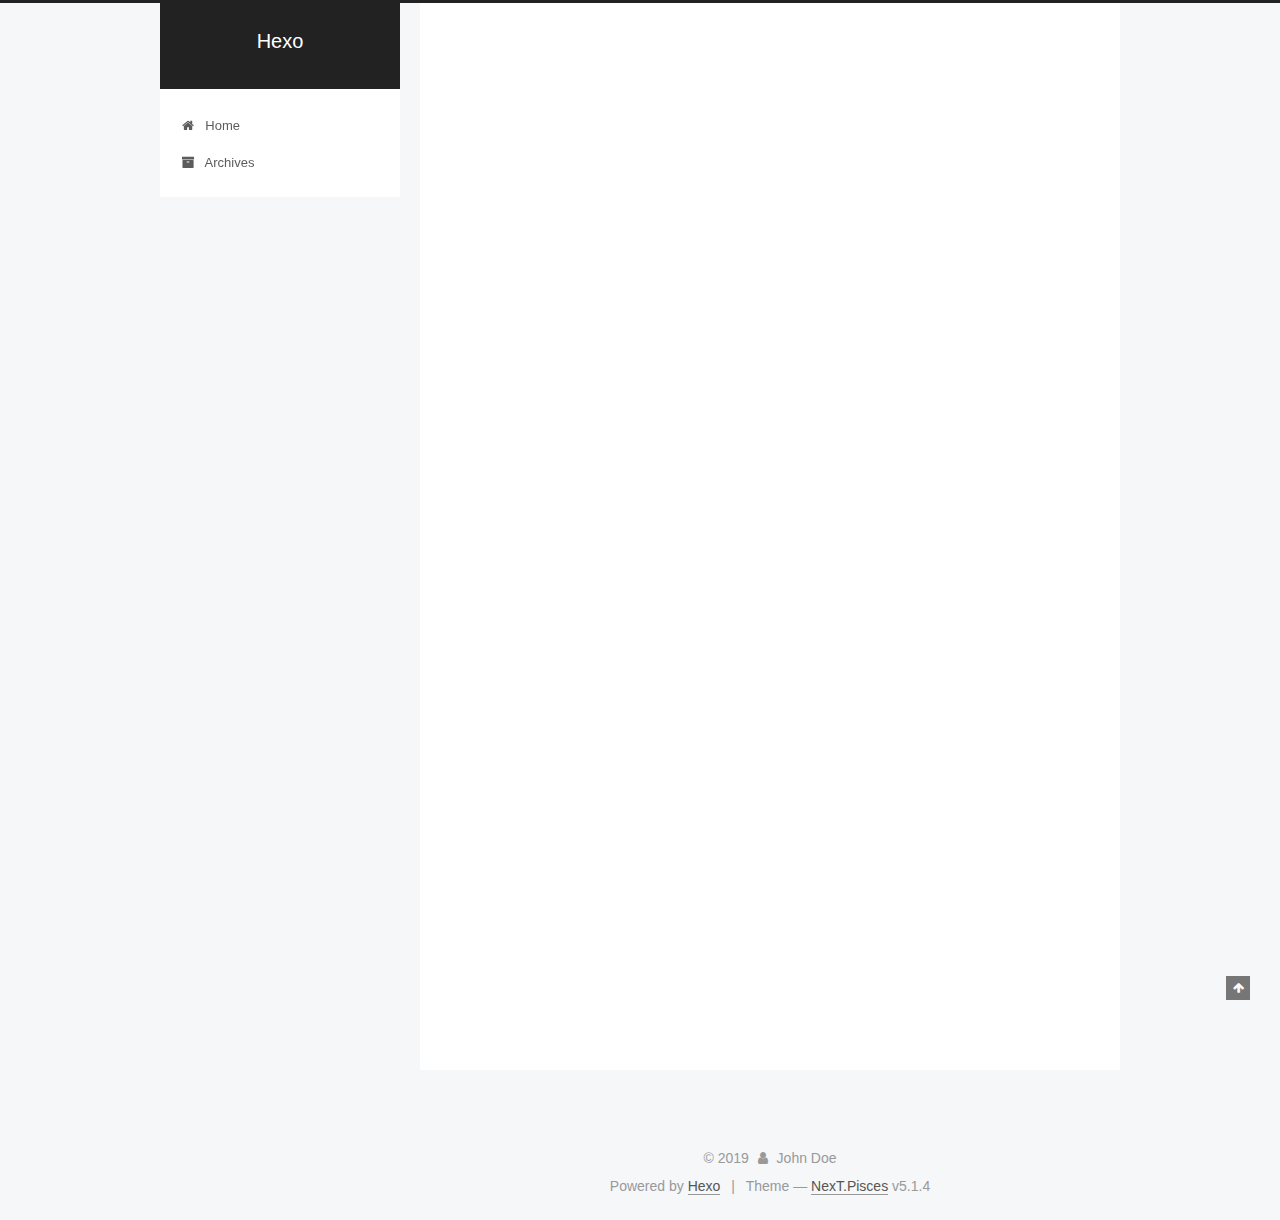
<file: index.html>
<!DOCTYPE html>



  


<html class="theme-next pisces use-motion" lang>
<head><meta name="generator" content="Hexo 3.9.0">
  <meta charset="UTF-8">
<meta http-equiv="X-UA-Compatible" content="IE=edge">
<meta name="viewport" content="width=device-width, initial-scale=1, maximum-scale=1">
<meta name="theme-color" content="#222">









<meta http-equiv="Cache-Control" content="no-transform">
<meta http-equiv="Cache-Control" content="no-siteapp">
















  
  
  <link href="/lib/fancybox/source/jquery.fancybox.css?v=2.1.5" rel="stylesheet" type="text/css">







<link href="/lib/font-awesome/css/font-awesome.min.css?v=4.6.2" rel="stylesheet" type="text/css">

<link href="/css/main.css?v=5.1.4" rel="stylesheet" type="text/css">


  <link rel="apple-touch-icon" sizes="180x180" href="/images/apple-touch-icon-next.png?v=5.1.4">


  <link rel="icon" type="image/png" sizes="32x32" href="/images/favicon-32x32-next.png?v=5.1.4">


  <link rel="icon" type="image/png" sizes="16x16" href="/images/favicon-16x16-next.png?v=5.1.4">


  <link rel="mask-icon" href="/images/logo.svg?v=5.1.4" color="#222">





  <meta name="keywords" content="Hexo, NexT">










<meta property="og:type" content="website">
<meta property="og:title" content="Hexo">
<meta property="og:url" content="http://yoursite.com/index.html">
<meta property="og:site_name" content="Hexo">
<meta property="og:locale" content="default">
<meta name="twitter:card" content="summary">
<meta name="twitter:title" content="Hexo">



<script type="text/javascript" id="hexo.configurations">
  var NexT = window.NexT || {};
  var CONFIG = {
    root: '/',
    scheme: 'Pisces',
    version: '5.1.4',
    sidebar: {"position":"left","display":"post","offset":12,"b2t":false,"scrollpercent":false,"onmobile":false},
    fancybox: true,
    tabs: true,
    motion: {"enable":true,"async":false,"transition":{"post_block":"fadeIn","post_header":"slideDownIn","post_body":"slideDownIn","coll_header":"slideLeftIn","sidebar":"slideUpIn"}},
    duoshuo: {
      userId: '0',
      author: 'Author'
    },
    algolia: {
      applicationID: '',
      apiKey: '',
      indexName: '',
      hits: {"per_page":10},
      labels: {"input_placeholder":"Search for Posts","hits_empty":"We didn't find any results for the search: ${query}","hits_stats":"${hits} results found in ${time} ms"}
    }
  };
</script>



  <link rel="canonical" href="http://yoursite.com/">





  <title>Hexo</title>
  








</head>

<body itemscope itemtype="http://schema.org/WebPage" lang="default">

  
  
    
  

  <div class="container sidebar-position-left 
  page-home">
    <div class="headband"></div>

    <header id="header" class="header" itemscope itemtype="http://schema.org/WPHeader">
      <div class="header-inner"><div class="site-brand-wrapper">
  <div class="site-meta ">
    

    <div class="custom-logo-site-title">
      <a href="/" class="brand" rel="start">
        <span class="logo-line-before"><i></i></span>
        <span class="site-title">Hexo</span>
        <span class="logo-line-after"><i></i></span>
      </a>
    </div>
      
        <p class="site-subtitle"></p>
      
  </div>

  <div class="site-nav-toggle">
    <button>
      <span class="btn-bar"></span>
      <span class="btn-bar"></span>
      <span class="btn-bar"></span>
    </button>
  </div>
</div>

<nav class="site-nav">
  

  
    <ul id="menu" class="menu">
      
        
        <li class="menu-item menu-item-home">
          <a href="/" rel="section">
            
              <i class="menu-item-icon fa fa-fw fa-home"></i> <br>
            
            Home
          </a>
        </li>
      
        
        <li class="menu-item menu-item-archives">
          <a href="/archives/" rel="section">
            
              <i class="menu-item-icon fa fa-fw fa-archive"></i> <br>
            
            Archives
          </a>
        </li>
      

      
    </ul>
  

  
</nav>



 </div>
    </header>

    <main id="main" class="main">
      <div class="main-inner">
        <div class="content-wrap">
          <div id="content" class="content">
            
  <section id="posts" class="posts-expand">
    
      

  

  
  
  

  <article class="post post-type-normal" itemscope itemtype="http://schema.org/Article">
  
  
  
  <div class="post-block">
    <link itemprop="mainEntityOfPage" href="http://yoursite.com/2019/07/11/hello-world/">

    <span hidden itemprop="author" itemscope itemtype="http://schema.org/Person">
      <meta itemprop="name" content="John Doe">
      <meta itemprop="description" content>
      <meta itemprop="image" content="/images/avatar.gif">
    </span>

    <span hidden itemprop="publisher" itemscope itemtype="http://schema.org/Organization">
      <meta itemprop="name" content="Hexo">
    </span>

    
      <header class="post-header">

        
        
          <h1 class="post-title" itemprop="name headline">
                
                <a class="post-title-link" href="/2019/07/11/hello-world/" itemprop="url">Hello World</a></h1>
        

        <div class="post-meta">
          <span class="post-time">
            
              <span class="post-meta-item-icon">
                <i class="fa fa-calendar-o"></i>
              </span>
              
                <span class="post-meta-item-text">Posted on</span>
              
              <time title="Post created" itemprop="dateCreated datePublished" datetime="2019-07-11T16:00:58+08:00">
                2019-07-11
              </time>
            

            

            
          </span>

          

          
            
          

          
          

          

          

          

        </div>
      </header>
    

    
    
    
    <div class="post-body" itemprop="articleBody">

      
      

      
        
          
            <p>Welcome to <a href="https://hexo.io/" target="_blank" rel="noopener">Hexo</a>! This is your very first post. Check <a href="https://hexo.io/docs/" target="_blank" rel="noopener">documentation</a> for more info. If you get any problems when using Hexo, you can find the answer in <a href="https://hexo.io/docs/troubleshooting.html" target="_blank" rel="noopener">troubleshooting</a> or you can ask me on <a href="https://github.com/hexojs/hexo/issues" target="_blank" rel="noopener">GitHub</a>.</p>
<h2 id="Quick-Start"><a href="#Quick-Start" class="headerlink" title="Quick Start"></a>Quick Start</h2><h3 id="Create-a-new-post"><a href="#Create-a-new-post" class="headerlink" title="Create a new post"></a>Create a new post</h3><figure class="highlight bash"><table><tr><td class="gutter"><pre><span class="line">1</span><br></pre></td><td class="code"><pre><span class="line">$ hexo new <span class="string">"My New Post"</span></span><br></pre></td></tr></table></figure>

<p>More info: <a href="https://hexo.io/docs/writing.html" target="_blank" rel="noopener">Writing</a></p>
<h3 id="Run-server"><a href="#Run-server" class="headerlink" title="Run server"></a>Run server</h3><figure class="highlight bash"><table><tr><td class="gutter"><pre><span class="line">1</span><br></pre></td><td class="code"><pre><span class="line">$ hexo server</span><br></pre></td></tr></table></figure>

<p>More info: <a href="https://hexo.io/docs/server.html" target="_blank" rel="noopener">Server</a></p>
<h3 id="Generate-static-files"><a href="#Generate-static-files" class="headerlink" title="Generate static files"></a>Generate static files</h3><figure class="highlight bash"><table><tr><td class="gutter"><pre><span class="line">1</span><br></pre></td><td class="code"><pre><span class="line">$ hexo generate</span><br></pre></td></tr></table></figure>

<p>More info: <a href="https://hexo.io/docs/generating.html" target="_blank" rel="noopener">Generating</a></p>
<h3 id="Deploy-to-remote-sites"><a href="#Deploy-to-remote-sites" class="headerlink" title="Deploy to remote sites"></a>Deploy to remote sites</h3><figure class="highlight bash"><table><tr><td class="gutter"><pre><span class="line">1</span><br></pre></td><td class="code"><pre><span class="line">$ hexo deploy</span><br></pre></td></tr></table></figure>

<p>More info: <a href="https://hexo.io/docs/deployment.html" target="_blank" rel="noopener">Deployment</a></p>

          
        
      
    </div>
    
    
    

    

    

    

    <footer class="post-footer">
      

      

      

      
      
        <div class="post-eof"></div>
      
    </footer>
  </div>
  
  
  
  </article>


    
  </section>

  


          </div>
          


          

        </div>
        
          
  
  <div class="sidebar-toggle">
    <div class="sidebar-toggle-line-wrap">
      <span class="sidebar-toggle-line sidebar-toggle-line-first"></span>
      <span class="sidebar-toggle-line sidebar-toggle-line-middle"></span>
      <span class="sidebar-toggle-line sidebar-toggle-line-last"></span>
    </div>
  </div>

  <aside id="sidebar" class="sidebar">
    
    <div class="sidebar-inner">

      

      

      <section class="site-overview-wrap sidebar-panel sidebar-panel-active">
        <div class="site-overview">
          <div class="site-author motion-element" itemprop="author" itemscope itemtype="http://schema.org/Person">
            
              <p class="site-author-name" itemprop="name">John Doe</p>
              <p class="site-description motion-element" itemprop="description"></p>
          </div>

          <nav class="site-state motion-element">

            
              <div class="site-state-item site-state-posts">
              
                <a href="/archives/">
              
                  <span class="site-state-item-count">1</span>
                  <span class="site-state-item-name">posts</span>
                </a>
              </div>
            

            

            

          </nav>

          

          

          
          

          
          

          

        </div>
      </section>

      

      

    </div>
  </aside>


        
      </div>
    </main>

    <footer id="footer" class="footer">
      <div class="footer-inner">
        <div class="copyright">&copy; <span itemprop="copyrightYear">2019</span>
  <span class="with-love">
    <i class="fa fa-user"></i>
  </span>
  <span class="author" itemprop="copyrightHolder">John Doe</span>

  
</div>


  <div class="powered-by">Powered by <a class="theme-link" target="_blank" href="https://hexo.io">Hexo</a></div>



  <span class="post-meta-divider">|</span>



  <div class="theme-info">Theme &mdash; <a class="theme-link" target="_blank" href="https://github.com/iissnan/hexo-theme-next">NexT.Pisces</a> v5.1.4</div>




        







        
      </div>
    </footer>

    
      <div class="back-to-top">
        <i class="fa fa-arrow-up"></i>
        
      </div>
    

    

  </div>

  

<script type="text/javascript">
  if (Object.prototype.toString.call(window.Promise) !== '[object Function]') {
    window.Promise = null;
  }
</script>









  












  
  
    <script type="text/javascript" src="/lib/jquery/index.js?v=2.1.3"></script>
  

  
  
    <script type="text/javascript" src="/lib/fastclick/lib/fastclick.min.js?v=1.0.6"></script>
  

  
  
    <script type="text/javascript" src="/lib/jquery_lazyload/jquery.lazyload.js?v=1.9.7"></script>
  

  
  
    <script type="text/javascript" src="/lib/velocity/velocity.min.js?v=1.2.1"></script>
  

  
  
    <script type="text/javascript" src="/lib/velocity/velocity.ui.min.js?v=1.2.1"></script>
  

  
  
    <script type="text/javascript" src="/lib/fancybox/source/jquery.fancybox.pack.js?v=2.1.5"></script>
  


  


  <script type="text/javascript" src="/js/src/utils.js?v=5.1.4"></script>

  <script type="text/javascript" src="/js/src/motion.js?v=5.1.4"></script>



  
  


  <script type="text/javascript" src="/js/src/affix.js?v=5.1.4"></script>

  <script type="text/javascript" src="/js/src/schemes/pisces.js?v=5.1.4"></script>



  

  


  <script type="text/javascript" src="/js/src/bootstrap.js?v=5.1.4"></script>



  


  




	





  





  












  





  

  

  

  
  

  

  

  

</body>
</html>
</file>
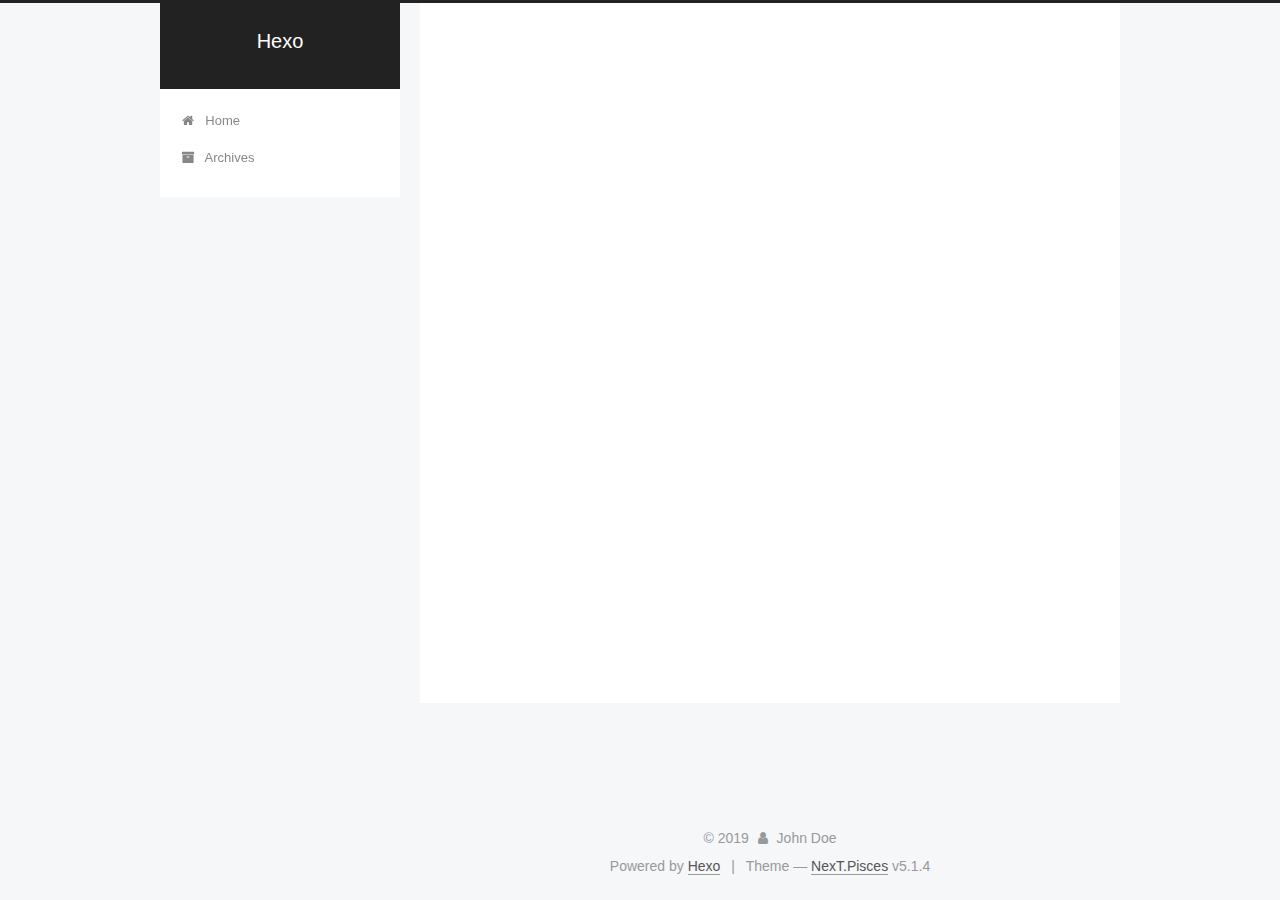
<file: archives/index.html>
<!DOCTYPE html>



  


<html class="theme-next pisces use-motion" lang>
<head><meta name="generator" content="Hexo 3.9.0">
  <meta charset="UTF-8">
<meta http-equiv="X-UA-Compatible" content="IE=edge">
<meta name="viewport" content="width=device-width, initial-scale=1, maximum-scale=1">
<meta name="theme-color" content="#222">









<meta http-equiv="Cache-Control" content="no-transform">
<meta http-equiv="Cache-Control" content="no-siteapp">
















  
  
  <link href="/lib/fancybox/source/jquery.fancybox.css?v=2.1.5" rel="stylesheet" type="text/css">







<link href="/lib/font-awesome/css/font-awesome.min.css?v=4.6.2" rel="stylesheet" type="text/css">

<link href="/css/main.css?v=5.1.4" rel="stylesheet" type="text/css">


  <link rel="apple-touch-icon" sizes="180x180" href="/images/apple-touch-icon-next.png?v=5.1.4">


  <link rel="icon" type="image/png" sizes="32x32" href="/images/favicon-32x32-next.png?v=5.1.4">


  <link rel="icon" type="image/png" sizes="16x16" href="/images/favicon-16x16-next.png?v=5.1.4">


  <link rel="mask-icon" href="/images/logo.svg?v=5.1.4" color="#222">





  <meta name="keywords" content="Hexo, NexT">










<meta property="og:type" content="website">
<meta property="og:title" content="Hexo">
<meta property="og:url" content="http://yoursite.com/archives/index.html">
<meta property="og:site_name" content="Hexo">
<meta property="og:locale" content="default">
<meta name="twitter:card" content="summary">
<meta name="twitter:title" content="Hexo">



<script type="text/javascript" id="hexo.configurations">
  var NexT = window.NexT || {};
  var CONFIG = {
    root: '/',
    scheme: 'Pisces',
    version: '5.1.4',
    sidebar: {"position":"left","display":"post","offset":12,"b2t":false,"scrollpercent":false,"onmobile":false},
    fancybox: true,
    tabs: true,
    motion: {"enable":true,"async":false,"transition":{"post_block":"fadeIn","post_header":"slideDownIn","post_body":"slideDownIn","coll_header":"slideLeftIn","sidebar":"slideUpIn"}},
    duoshuo: {
      userId: '0',
      author: 'Author'
    },
    algolia: {
      applicationID: '',
      apiKey: '',
      indexName: '',
      hits: {"per_page":10},
      labels: {"input_placeholder":"Search for Posts","hits_empty":"We didn't find any results for the search: ${query}","hits_stats":"${hits} results found in ${time} ms"}
    }
  };
</script>



  <link rel="canonical" href="http://yoursite.com/archives/">





  <title>Archive | Hexo</title>
  








</head>

<body itemscope itemtype="http://schema.org/WebPage" lang="default">

  
  
    
  

  <div class="container sidebar-position-left page-archive">
    <div class="headband"></div>

    <header id="header" class="header" itemscope itemtype="http://schema.org/WPHeader">
      <div class="header-inner"><div class="site-brand-wrapper">
  <div class="site-meta ">
    

    <div class="custom-logo-site-title">
      <a href="/" class="brand" rel="start">
        <span class="logo-line-before"><i></i></span>
        <span class="site-title">Hexo</span>
        <span class="logo-line-after"><i></i></span>
      </a>
    </div>
      
        <p class="site-subtitle"></p>
      
  </div>

  <div class="site-nav-toggle">
    <button>
      <span class="btn-bar"></span>
      <span class="btn-bar"></span>
      <span class="btn-bar"></span>
    </button>
  </div>
</div>

<nav class="site-nav">
  

  
    <ul id="menu" class="menu">
      
        
        <li class="menu-item menu-item-home">
          <a href="/" rel="section">
            
              <i class="menu-item-icon fa fa-fw fa-home"></i> <br>
            
            Home
          </a>
        </li>
      
        
        <li class="menu-item menu-item-archives">
          <a href="/archives/" rel="section">
            
              <i class="menu-item-icon fa fa-fw fa-archive"></i> <br>
            
            Archives
          </a>
        </li>
      

      
    </ul>
  

  
</nav>



 </div>
    </header>

    <main id="main" class="main">
      <div class="main-inner">
        <div class="content-wrap">
          <div id="content" class="content">
            

  
  
  
  <div class="post-block archive">
    <div id="posts" class="posts-collapse">
      <span class="archive-move-on"></span>

      <span class="archive-page-counter">
        
        
        
          
        
        Um..! 1 post. Keep on posting.
      </span>

      

        
        
        

        
          
          <div class="collection-title">
            <h1 class="archive-year" id="archive-year-2019">2019</h1>
          </div>
        
        

        

  <article class="post post-type-normal" itemscope itemtype="http://schema.org/Article">
    <header class="post-header">

      <h2 class="post-title">
        
            <a class="post-title-link" href="/2019/07/11/hello-world/" itemprop="url">
              
                <span itemprop="name">Hello World</span>
              
            </a>
        
      </h2>

      <div class="post-meta">
        <time class="post-time" itemprop="dateCreated" datetime="2019-07-11T16:00:58+08:00" content="2019-07-11">
          07-11
        </time>
      </div>

    </header>
  </article>



      

    </div>
  </div>
  
  
  

  



          </div>
          


          

        </div>
        
          
  
  <div class="sidebar-toggle">
    <div class="sidebar-toggle-line-wrap">
      <span class="sidebar-toggle-line sidebar-toggle-line-first"></span>
      <span class="sidebar-toggle-line sidebar-toggle-line-middle"></span>
      <span class="sidebar-toggle-line sidebar-toggle-line-last"></span>
    </div>
  </div>

  <aside id="sidebar" class="sidebar">
    
    <div class="sidebar-inner">

      

      

      <section class="site-overview-wrap sidebar-panel sidebar-panel-active">
        <div class="site-overview">
          <div class="site-author motion-element" itemprop="author" itemscope itemtype="http://schema.org/Person">
            
              <p class="site-author-name" itemprop="name">John Doe</p>
              <p class="site-description motion-element" itemprop="description"></p>
          </div>

          <nav class="site-state motion-element">

            
              <div class="site-state-item site-state-posts">
              
                <a href="/archives/">
              
                  <span class="site-state-item-count">1</span>
                  <span class="site-state-item-name">posts</span>
                </a>
              </div>
            

            

            

          </nav>

          

          

          
          

          
          

          

        </div>
      </section>

      

      

    </div>
  </aside>


        
      </div>
    </main>

    <footer id="footer" class="footer">
      <div class="footer-inner">
        <div class="copyright">&copy; <span itemprop="copyrightYear">2019</span>
  <span class="with-love">
    <i class="fa fa-user"></i>
  </span>
  <span class="author" itemprop="copyrightHolder">John Doe</span>

  
</div>


  <div class="powered-by">Powered by <a class="theme-link" target="_blank" href="https://hexo.io">Hexo</a></div>



  <span class="post-meta-divider">|</span>



  <div class="theme-info">Theme &mdash; <a class="theme-link" target="_blank" href="https://github.com/iissnan/hexo-theme-next">NexT.Pisces</a> v5.1.4</div>




        







        
      </div>
    </footer>

    
      <div class="back-to-top">
        <i class="fa fa-arrow-up"></i>
        
      </div>
    

    

  </div>

  

<script type="text/javascript">
  if (Object.prototype.toString.call(window.Promise) !== '[object Function]') {
    window.Promise = null;
  }
</script>









  












  
  
    <script type="text/javascript" src="/lib/jquery/index.js?v=2.1.3"></script>
  

  
  
    <script type="text/javascript" src="/lib/fastclick/lib/fastclick.min.js?v=1.0.6"></script>
  

  
  
    <script type="text/javascript" src="/lib/jquery_lazyload/jquery.lazyload.js?v=1.9.7"></script>
  

  
  
    <script type="text/javascript" src="/lib/velocity/velocity.min.js?v=1.2.1"></script>
  

  
  
    <script type="text/javascript" src="/lib/velocity/velocity.ui.min.js?v=1.2.1"></script>
  

  
  
    <script type="text/javascript" src="/lib/fancybox/source/jquery.fancybox.pack.js?v=2.1.5"></script>
  


  


  <script type="text/javascript" src="/js/src/utils.js?v=5.1.4"></script>

  <script type="text/javascript" src="/js/src/motion.js?v=5.1.4"></script>



  
  


  <script type="text/javascript" src="/js/src/affix.js?v=5.1.4"></script>

  <script type="text/javascript" src="/js/src/schemes/pisces.js?v=5.1.4"></script>



  

  


  <script type="text/javascript" src="/js/src/bootstrap.js?v=5.1.4"></script>



  


  




	





  





  












  





  

  

  

  
  

  

  

  

</body>
</html>
</file>
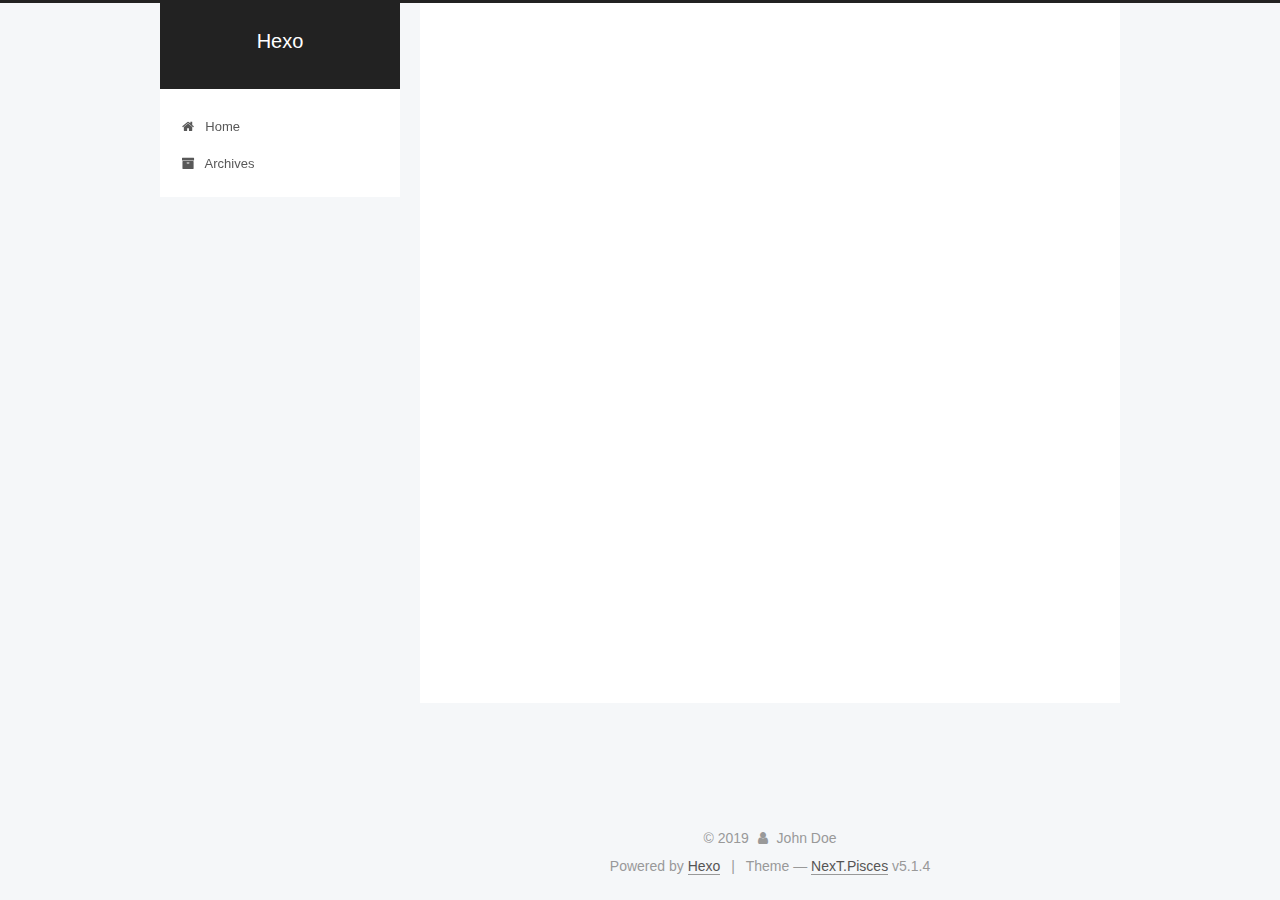
<file: archives/2019/index.html>
<!DOCTYPE html>



  


<html class="theme-next pisces use-motion" lang>
<head><meta name="generator" content="Hexo 3.9.0">
  <meta charset="UTF-8">
<meta http-equiv="X-UA-Compatible" content="IE=edge">
<meta name="viewport" content="width=device-width, initial-scale=1, maximum-scale=1">
<meta name="theme-color" content="#222">









<meta http-equiv="Cache-Control" content="no-transform">
<meta http-equiv="Cache-Control" content="no-siteapp">
















  
  
  <link href="/lib/fancybox/source/jquery.fancybox.css?v=2.1.5" rel="stylesheet" type="text/css">







<link href="/lib/font-awesome/css/font-awesome.min.css?v=4.6.2" rel="stylesheet" type="text/css">

<link href="/css/main.css?v=5.1.4" rel="stylesheet" type="text/css">


  <link rel="apple-touch-icon" sizes="180x180" href="/images/apple-touch-icon-next.png?v=5.1.4">


  <link rel="icon" type="image/png" sizes="32x32" href="/images/favicon-32x32-next.png?v=5.1.4">


  <link rel="icon" type="image/png" sizes="16x16" href="/images/favicon-16x16-next.png?v=5.1.4">


  <link rel="mask-icon" href="/images/logo.svg?v=5.1.4" color="#222">





  <meta name="keywords" content="Hexo, NexT">










<meta property="og:type" content="website">
<meta property="og:title" content="Hexo">
<meta property="og:url" content="http://yoursite.com/archives/2019/index.html">
<meta property="og:site_name" content="Hexo">
<meta property="og:locale" content="default">
<meta name="twitter:card" content="summary">
<meta name="twitter:title" content="Hexo">



<script type="text/javascript" id="hexo.configurations">
  var NexT = window.NexT || {};
  var CONFIG = {
    root: '/',
    scheme: 'Pisces',
    version: '5.1.4',
    sidebar: {"position":"left","display":"post","offset":12,"b2t":false,"scrollpercent":false,"onmobile":false},
    fancybox: true,
    tabs: true,
    motion: {"enable":true,"async":false,"transition":{"post_block":"fadeIn","post_header":"slideDownIn","post_body":"slideDownIn","coll_header":"slideLeftIn","sidebar":"slideUpIn"}},
    duoshuo: {
      userId: '0',
      author: 'Author'
    },
    algolia: {
      applicationID: '',
      apiKey: '',
      indexName: '',
      hits: {"per_page":10},
      labels: {"input_placeholder":"Search for Posts","hits_empty":"We didn't find any results for the search: ${query}","hits_stats":"${hits} results found in ${time} ms"}
    }
  };
</script>



  <link rel="canonical" href="http://yoursite.com/archives/2019/">





  <title>Archive | Hexo</title>
  








</head>

<body itemscope itemtype="http://schema.org/WebPage" lang="default">

  
  
    
  

  <div class="container sidebar-position-left page-archive">
    <div class="headband"></div>

    <header id="header" class="header" itemscope itemtype="http://schema.org/WPHeader">
      <div class="header-inner"><div class="site-brand-wrapper">
  <div class="site-meta ">
    

    <div class="custom-logo-site-title">
      <a href="/" class="brand" rel="start">
        <span class="logo-line-before"><i></i></span>
        <span class="site-title">Hexo</span>
        <span class="logo-line-after"><i></i></span>
      </a>
    </div>
      
        <p class="site-subtitle"></p>
      
  </div>

  <div class="site-nav-toggle">
    <button>
      <span class="btn-bar"></span>
      <span class="btn-bar"></span>
      <span class="btn-bar"></span>
    </button>
  </div>
</div>

<nav class="site-nav">
  

  
    <ul id="menu" class="menu">
      
        
        <li class="menu-item menu-item-home">
          <a href="/" rel="section">
            
              <i class="menu-item-icon fa fa-fw fa-home"></i> <br>
            
            Home
          </a>
        </li>
      
        
        <li class="menu-item menu-item-archives">
          <a href="/archives/" rel="section">
            
              <i class="menu-item-icon fa fa-fw fa-archive"></i> <br>
            
            Archives
          </a>
        </li>
      

      
    </ul>
  

  
</nav>



 </div>
    </header>

    <main id="main" class="main">
      <div class="main-inner">
        <div class="content-wrap">
          <div id="content" class="content">
            

  
  
  
  <div class="post-block archive">
    <div id="posts" class="posts-collapse">
      <span class="archive-move-on"></span>

      <span class="archive-page-counter">
        
        
        
          
        
        Um..! 1 post. Keep on posting.
      </span>

      

        
        
        

        
          
          <div class="collection-title">
            <h1 class="archive-year" id="archive-year-2019">2019</h1>
          </div>
        
        

        

  <article class="post post-type-normal" itemscope itemtype="http://schema.org/Article">
    <header class="post-header">

      <h2 class="post-title">
        
            <a class="post-title-link" href="/2019/07/11/hello-world/" itemprop="url">
              
                <span itemprop="name">Hello World</span>
              
            </a>
        
      </h2>

      <div class="post-meta">
        <time class="post-time" itemprop="dateCreated" datetime="2019-07-11T16:00:58+08:00" content="2019-07-11">
          07-11
        </time>
      </div>

    </header>
  </article>



      

    </div>
  </div>
  
  
  

  



          </div>
          


          

        </div>
        
          
  
  <div class="sidebar-toggle">
    <div class="sidebar-toggle-line-wrap">
      <span class="sidebar-toggle-line sidebar-toggle-line-first"></span>
      <span class="sidebar-toggle-line sidebar-toggle-line-middle"></span>
      <span class="sidebar-toggle-line sidebar-toggle-line-last"></span>
    </div>
  </div>

  <aside id="sidebar" class="sidebar">
    
    <div class="sidebar-inner">

      

      

      <section class="site-overview-wrap sidebar-panel sidebar-panel-active">
        <div class="site-overview">
          <div class="site-author motion-element" itemprop="author" itemscope itemtype="http://schema.org/Person">
            
              <p class="site-author-name" itemprop="name">John Doe</p>
              <p class="site-description motion-element" itemprop="description"></p>
          </div>

          <nav class="site-state motion-element">

            
              <div class="site-state-item site-state-posts">
              
                <a href="/archives/">
              
                  <span class="site-state-item-count">1</span>
                  <span class="site-state-item-name">posts</span>
                </a>
              </div>
            

            

            

          </nav>

          

          

          
          

          
          

          

        </div>
      </section>

      

      

    </div>
  </aside>


        
      </div>
    </main>

    <footer id="footer" class="footer">
      <div class="footer-inner">
        <div class="copyright">&copy; <span itemprop="copyrightYear">2019</span>
  <span class="with-love">
    <i class="fa fa-user"></i>
  </span>
  <span class="author" itemprop="copyrightHolder">John Doe</span>

  
</div>


  <div class="powered-by">Powered by <a class="theme-link" target="_blank" href="https://hexo.io">Hexo</a></div>



  <span class="post-meta-divider">|</span>



  <div class="theme-info">Theme &mdash; <a class="theme-link" target="_blank" href="https://github.com/iissnan/hexo-theme-next">NexT.Pisces</a> v5.1.4</div>




        







        
      </div>
    </footer>

    
      <div class="back-to-top">
        <i class="fa fa-arrow-up"></i>
        
      </div>
    

    

  </div>

  

<script type="text/javascript">
  if (Object.prototype.toString.call(window.Promise) !== '[object Function]') {
    window.Promise = null;
  }
</script>









  












  
  
    <script type="text/javascript" src="/lib/jquery/index.js?v=2.1.3"></script>
  

  
  
    <script type="text/javascript" src="/lib/fastclick/lib/fastclick.min.js?v=1.0.6"></script>
  

  
  
    <script type="text/javascript" src="/lib/jquery_lazyload/jquery.lazyload.js?v=1.9.7"></script>
  

  
  
    <script type="text/javascript" src="/lib/velocity/velocity.min.js?v=1.2.1"></script>
  

  
  
    <script type="text/javascript" src="/lib/velocity/velocity.ui.min.js?v=1.2.1"></script>
  

  
  
    <script type="text/javascript" src="/lib/fancybox/source/jquery.fancybox.pack.js?v=2.1.5"></script>
  


  


  <script type="text/javascript" src="/js/src/utils.js?v=5.1.4"></script>

  <script type="text/javascript" src="/js/src/motion.js?v=5.1.4"></script>



  
  


  <script type="text/javascript" src="/js/src/affix.js?v=5.1.4"></script>

  <script type="text/javascript" src="/js/src/schemes/pisces.js?v=5.1.4"></script>



  

  


  <script type="text/javascript" src="/js/src/bootstrap.js?v=5.1.4"></script>



  


  




	





  





  












  





  

  

  

  
  

  

  

  

</body>
</html>
</file>
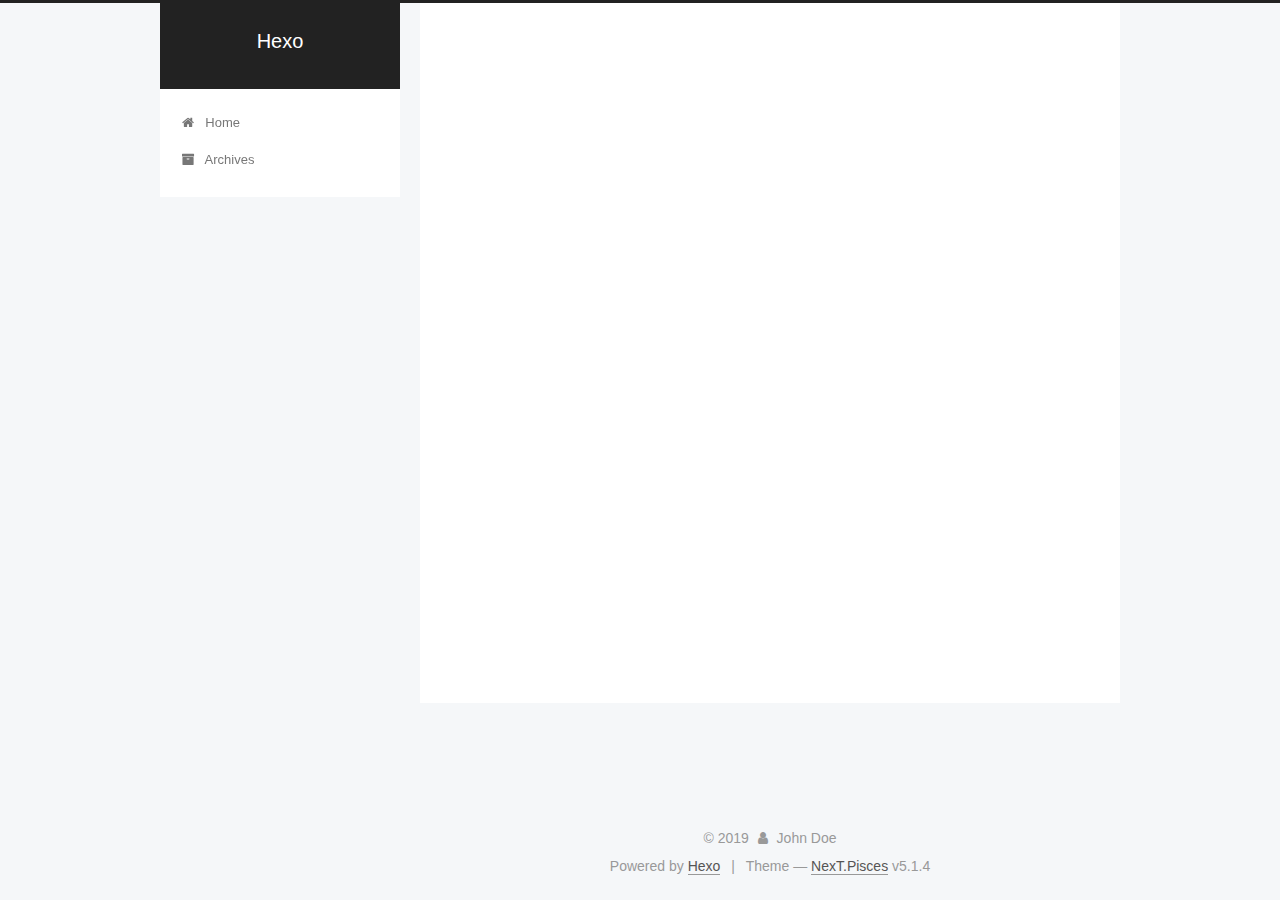
<file: archives/2019/07/index.html>
<!DOCTYPE html>



  


<html class="theme-next pisces use-motion" lang>
<head><meta name="generator" content="Hexo 3.9.0">
  <meta charset="UTF-8">
<meta http-equiv="X-UA-Compatible" content="IE=edge">
<meta name="viewport" content="width=device-width, initial-scale=1, maximum-scale=1">
<meta name="theme-color" content="#222">









<meta http-equiv="Cache-Control" content="no-transform">
<meta http-equiv="Cache-Control" content="no-siteapp">
















  
  
  <link href="/lib/fancybox/source/jquery.fancybox.css?v=2.1.5" rel="stylesheet" type="text/css">







<link href="/lib/font-awesome/css/font-awesome.min.css?v=4.6.2" rel="stylesheet" type="text/css">

<link href="/css/main.css?v=5.1.4" rel="stylesheet" type="text/css">


  <link rel="apple-touch-icon" sizes="180x180" href="/images/apple-touch-icon-next.png?v=5.1.4">


  <link rel="icon" type="image/png" sizes="32x32" href="/images/favicon-32x32-next.png?v=5.1.4">


  <link rel="icon" type="image/png" sizes="16x16" href="/images/favicon-16x16-next.png?v=5.1.4">


  <link rel="mask-icon" href="/images/logo.svg?v=5.1.4" color="#222">





  <meta name="keywords" content="Hexo, NexT">










<meta property="og:type" content="website">
<meta property="og:title" content="Hexo">
<meta property="og:url" content="http://yoursite.com/archives/2019/07/index.html">
<meta property="og:site_name" content="Hexo">
<meta property="og:locale" content="default">
<meta name="twitter:card" content="summary">
<meta name="twitter:title" content="Hexo">



<script type="text/javascript" id="hexo.configurations">
  var NexT = window.NexT || {};
  var CONFIG = {
    root: '/',
    scheme: 'Pisces',
    version: '5.1.4',
    sidebar: {"position":"left","display":"post","offset":12,"b2t":false,"scrollpercent":false,"onmobile":false},
    fancybox: true,
    tabs: true,
    motion: {"enable":true,"async":false,"transition":{"post_block":"fadeIn","post_header":"slideDownIn","post_body":"slideDownIn","coll_header":"slideLeftIn","sidebar":"slideUpIn"}},
    duoshuo: {
      userId: '0',
      author: 'Author'
    },
    algolia: {
      applicationID: '',
      apiKey: '',
      indexName: '',
      hits: {"per_page":10},
      labels: {"input_placeholder":"Search for Posts","hits_empty":"We didn't find any results for the search: ${query}","hits_stats":"${hits} results found in ${time} ms"}
    }
  };
</script>



  <link rel="canonical" href="http://yoursite.com/archives/2019/07/">





  <title>Archive | Hexo</title>
  








</head>

<body itemscope itemtype="http://schema.org/WebPage" lang="default">

  
  
    
  

  <div class="container sidebar-position-left page-archive">
    <div class="headband"></div>

    <header id="header" class="header" itemscope itemtype="http://schema.org/WPHeader">
      <div class="header-inner"><div class="site-brand-wrapper">
  <div class="site-meta ">
    

    <div class="custom-logo-site-title">
      <a href="/" class="brand" rel="start">
        <span class="logo-line-before"><i></i></span>
        <span class="site-title">Hexo</span>
        <span class="logo-line-after"><i></i></span>
      </a>
    </div>
      
        <p class="site-subtitle"></p>
      
  </div>

  <div class="site-nav-toggle">
    <button>
      <span class="btn-bar"></span>
      <span class="btn-bar"></span>
      <span class="btn-bar"></span>
    </button>
  </div>
</div>

<nav class="site-nav">
  

  
    <ul id="menu" class="menu">
      
        
        <li class="menu-item menu-item-home">
          <a href="/" rel="section">
            
              <i class="menu-item-icon fa fa-fw fa-home"></i> <br>
            
            Home
          </a>
        </li>
      
        
        <li class="menu-item menu-item-archives">
          <a href="/archives/" rel="section">
            
              <i class="menu-item-icon fa fa-fw fa-archive"></i> <br>
            
            Archives
          </a>
        </li>
      

      
    </ul>
  

  
</nav>



 </div>
    </header>

    <main id="main" class="main">
      <div class="main-inner">
        <div class="content-wrap">
          <div id="content" class="content">
            

  
  
  
  <div class="post-block archive">
    <div id="posts" class="posts-collapse">
      <span class="archive-move-on"></span>

      <span class="archive-page-counter">
        
        
        
          
        
        Um..! 1 post. Keep on posting.
      </span>

      

        
        
        

        
          
          <div class="collection-title">
            <h1 class="archive-year" id="archive-year-2019">2019</h1>
          </div>
        
        

        

  <article class="post post-type-normal" itemscope itemtype="http://schema.org/Article">
    <header class="post-header">

      <h2 class="post-title">
        
            <a class="post-title-link" href="/2019/07/11/hello-world/" itemprop="url">
              
                <span itemprop="name">Hello World</span>
              
            </a>
        
      </h2>

      <div class="post-meta">
        <time class="post-time" itemprop="dateCreated" datetime="2019-07-11T16:00:58+08:00" content="2019-07-11">
          07-11
        </time>
      </div>

    </header>
  </article>



      

    </div>
  </div>
  
  
  

  



          </div>
          


          

        </div>
        
          
  
  <div class="sidebar-toggle">
    <div class="sidebar-toggle-line-wrap">
      <span class="sidebar-toggle-line sidebar-toggle-line-first"></span>
      <span class="sidebar-toggle-line sidebar-toggle-line-middle"></span>
      <span class="sidebar-toggle-line sidebar-toggle-line-last"></span>
    </div>
  </div>

  <aside id="sidebar" class="sidebar">
    
    <div class="sidebar-inner">

      

      

      <section class="site-overview-wrap sidebar-panel sidebar-panel-active">
        <div class="site-overview">
          <div class="site-author motion-element" itemprop="author" itemscope itemtype="http://schema.org/Person">
            
              <p class="site-author-name" itemprop="name">John Doe</p>
              <p class="site-description motion-element" itemprop="description"></p>
          </div>

          <nav class="site-state motion-element">

            
              <div class="site-state-item site-state-posts">
              
                <a href="/archives/">
              
                  <span class="site-state-item-count">1</span>
                  <span class="site-state-item-name">posts</span>
                </a>
              </div>
            

            

            

          </nav>

          

          

          
          

          
          

          

        </div>
      </section>

      

      

    </div>
  </aside>


        
      </div>
    </main>

    <footer id="footer" class="footer">
      <div class="footer-inner">
        <div class="copyright">&copy; <span itemprop="copyrightYear">2019</span>
  <span class="with-love">
    <i class="fa fa-user"></i>
  </span>
  <span class="author" itemprop="copyrightHolder">John Doe</span>

  
</div>


  <div class="powered-by">Powered by <a class="theme-link" target="_blank" href="https://hexo.io">Hexo</a></div>



  <span class="post-meta-divider">|</span>



  <div class="theme-info">Theme &mdash; <a class="theme-link" target="_blank" href="https://github.com/iissnan/hexo-theme-next">NexT.Pisces</a> v5.1.4</div>




        







        
      </div>
    </footer>

    
      <div class="back-to-top">
        <i class="fa fa-arrow-up"></i>
        
      </div>
    

    

  </div>

  

<script type="text/javascript">
  if (Object.prototype.toString.call(window.Promise) !== '[object Function]') {
    window.Promise = null;
  }
</script>









  












  
  
    <script type="text/javascript" src="/lib/jquery/index.js?v=2.1.3"></script>
  

  
  
    <script type="text/javascript" src="/lib/fastclick/lib/fastclick.min.js?v=1.0.6"></script>
  

  
  
    <script type="text/javascript" src="/lib/jquery_lazyload/jquery.lazyload.js?v=1.9.7"></script>
  

  
  
    <script type="text/javascript" src="/lib/velocity/velocity.min.js?v=1.2.1"></script>
  

  
  
    <script type="text/javascript" src="/lib/velocity/velocity.ui.min.js?v=1.2.1"></script>
  

  
  
    <script type="text/javascript" src="/lib/fancybox/source/jquery.fancybox.pack.js?v=2.1.5"></script>
  


  


  <script type="text/javascript" src="/js/src/utils.js?v=5.1.4"></script>

  <script type="text/javascript" src="/js/src/motion.js?v=5.1.4"></script>



  
  


  <script type="text/javascript" src="/js/src/affix.js?v=5.1.4"></script>

  <script type="text/javascript" src="/js/src/schemes/pisces.js?v=5.1.4"></script>



  

  


  <script type="text/javascript" src="/js/src/bootstrap.js?v=5.1.4"></script>



  


  




	





  





  












  





  

  

  

  
  

  

  

  

</body>
</html>
</file>
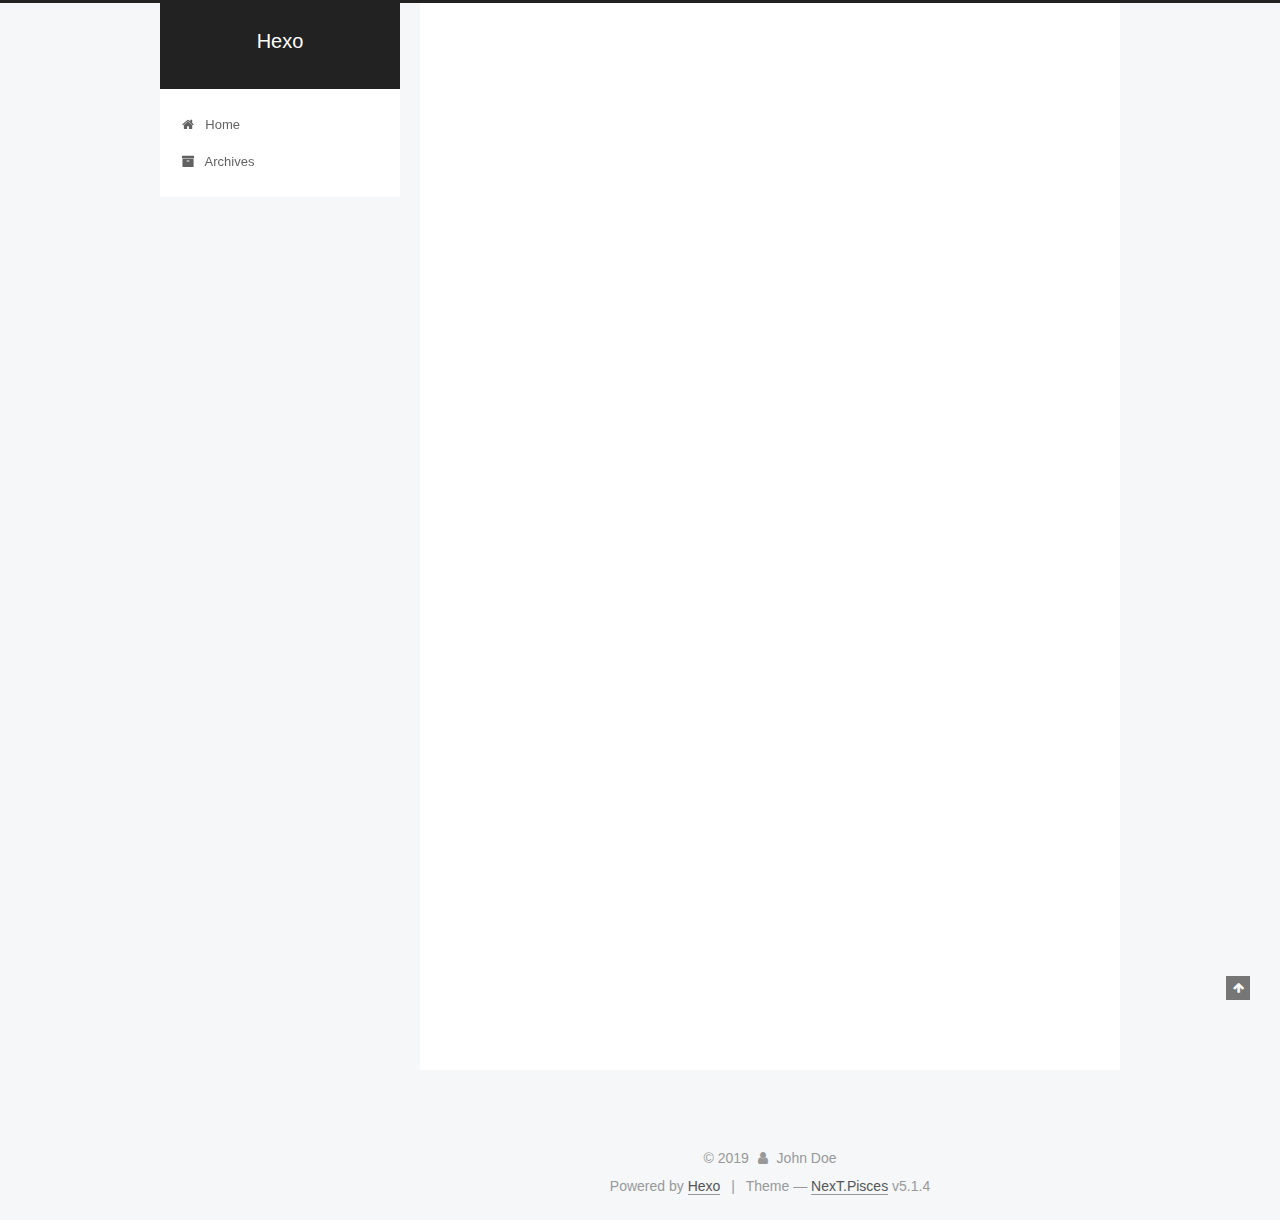
<file: 2019/07/11/hello-world/index.html>
<!DOCTYPE html>



  


<html class="theme-next pisces use-motion" lang>
<head><meta name="generator" content="Hexo 3.9.0">
  <meta charset="UTF-8">
<meta http-equiv="X-UA-Compatible" content="IE=edge">
<meta name="viewport" content="width=device-width, initial-scale=1, maximum-scale=1">
<meta name="theme-color" content="#222">









<meta http-equiv="Cache-Control" content="no-transform">
<meta http-equiv="Cache-Control" content="no-siteapp">
















  
  
  <link href="/lib/fancybox/source/jquery.fancybox.css?v=2.1.5" rel="stylesheet" type="text/css">







<link href="/lib/font-awesome/css/font-awesome.min.css?v=4.6.2" rel="stylesheet" type="text/css">

<link href="/css/main.css?v=5.1.4" rel="stylesheet" type="text/css">


  <link rel="apple-touch-icon" sizes="180x180" href="/images/apple-touch-icon-next.png?v=5.1.4">


  <link rel="icon" type="image/png" sizes="32x32" href="/images/favicon-32x32-next.png?v=5.1.4">


  <link rel="icon" type="image/png" sizes="16x16" href="/images/favicon-16x16-next.png?v=5.1.4">


  <link rel="mask-icon" href="/images/logo.svg?v=5.1.4" color="#222">





  <meta name="keywords" content="Hexo, NexT">










<meta name="description" content="Welcome to Hexo! This is your very first post. Check documentation for more info. If you get any problems when using Hexo, you can find the answer in troubleshooting or you can ask me on GitHub. Quick">
<meta property="og:type" content="article">
<meta property="og:title" content="Hello World">
<meta property="og:url" content="http://yoursite.com/2019/07/11/hello-world/index.html">
<meta property="og:site_name" content="Hexo">
<meta property="og:description" content="Welcome to Hexo! This is your very first post. Check documentation for more info. If you get any problems when using Hexo, you can find the answer in troubleshooting or you can ask me on GitHub. Quick">
<meta property="og:locale" content="default">
<meta property="og:updated_time" content="2019-07-11T08:00:58.034Z">
<meta name="twitter:card" content="summary">
<meta name="twitter:title" content="Hello World">
<meta name="twitter:description" content="Welcome to Hexo! This is your very first post. Check documentation for more info. If you get any problems when using Hexo, you can find the answer in troubleshooting or you can ask me on GitHub. Quick">



<script type="text/javascript" id="hexo.configurations">
  var NexT = window.NexT || {};
  var CONFIG = {
    root: '/',
    scheme: 'Pisces',
    version: '5.1.4',
    sidebar: {"position":"left","display":"post","offset":12,"b2t":false,"scrollpercent":false,"onmobile":false},
    fancybox: true,
    tabs: true,
    motion: {"enable":true,"async":false,"transition":{"post_block":"fadeIn","post_header":"slideDownIn","post_body":"slideDownIn","coll_header":"slideLeftIn","sidebar":"slideUpIn"}},
    duoshuo: {
      userId: '0',
      author: 'Author'
    },
    algolia: {
      applicationID: '',
      apiKey: '',
      indexName: '',
      hits: {"per_page":10},
      labels: {"input_placeholder":"Search for Posts","hits_empty":"We didn't find any results for the search: ${query}","hits_stats":"${hits} results found in ${time} ms"}
    }
  };
</script>



  <link rel="canonical" href="http://yoursite.com/2019/07/11/hello-world/">





  <title>Hello World | Hexo</title>
  








</head>

<body itemscope itemtype="http://schema.org/WebPage" lang="default">

  
  
    
  

  <div class="container sidebar-position-left page-post-detail">
    <div class="headband"></div>

    <header id="header" class="header" itemscope itemtype="http://schema.org/WPHeader">
      <div class="header-inner"><div class="site-brand-wrapper">
  <div class="site-meta ">
    

    <div class="custom-logo-site-title">
      <a href="/" class="brand" rel="start">
        <span class="logo-line-before"><i></i></span>
        <span class="site-title">Hexo</span>
        <span class="logo-line-after"><i></i></span>
      </a>
    </div>
      
        <p class="site-subtitle"></p>
      
  </div>

  <div class="site-nav-toggle">
    <button>
      <span class="btn-bar"></span>
      <span class="btn-bar"></span>
      <span class="btn-bar"></span>
    </button>
  </div>
</div>

<nav class="site-nav">
  

  
    <ul id="menu" class="menu">
      
        
        <li class="menu-item menu-item-home">
          <a href="/" rel="section">
            
              <i class="menu-item-icon fa fa-fw fa-home"></i> <br>
            
            Home
          </a>
        </li>
      
        
        <li class="menu-item menu-item-archives">
          <a href="/archives/" rel="section">
            
              <i class="menu-item-icon fa fa-fw fa-archive"></i> <br>
            
            Archives
          </a>
        </li>
      

      
    </ul>
  

  
</nav>



 </div>
    </header>

    <main id="main" class="main">
      <div class="main-inner">
        <div class="content-wrap">
          <div id="content" class="content">
            

  <div id="posts" class="posts-expand">
    

  

  
  
  

  <article class="post post-type-normal" itemscope itemtype="http://schema.org/Article">
  
  
  
  <div class="post-block">
    <link itemprop="mainEntityOfPage" href="http://yoursite.com/2019/07/11/hello-world/">

    <span hidden itemprop="author" itemscope itemtype="http://schema.org/Person">
      <meta itemprop="name" content="John Doe">
      <meta itemprop="description" content>
      <meta itemprop="image" content="/images/avatar.gif">
    </span>

    <span hidden itemprop="publisher" itemscope itemtype="http://schema.org/Organization">
      <meta itemprop="name" content="Hexo">
    </span>

    
      <header class="post-header">

        
        
          <h1 class="post-title" itemprop="name headline">Hello World</h1>
        

        <div class="post-meta">
          <span class="post-time">
            
              <span class="post-meta-item-icon">
                <i class="fa fa-calendar-o"></i>
              </span>
              
                <span class="post-meta-item-text">Posted on</span>
              
              <time title="Post created" itemprop="dateCreated datePublished" datetime="2019-07-11T16:00:58+08:00">
                2019-07-11
              </time>
            

            

            
          </span>

          

          
            
          

          
          

          

          

          

        </div>
      </header>
    

    
    
    
    <div class="post-body" itemprop="articleBody">

      
      

      
        <p>Welcome to <a href="https://hexo.io/" target="_blank" rel="noopener">Hexo</a>! This is your very first post. Check <a href="https://hexo.io/docs/" target="_blank" rel="noopener">documentation</a> for more info. If you get any problems when using Hexo, you can find the answer in <a href="https://hexo.io/docs/troubleshooting.html" target="_blank" rel="noopener">troubleshooting</a> or you can ask me on <a href="https://github.com/hexojs/hexo/issues" target="_blank" rel="noopener">GitHub</a>.</p>
<h2 id="Quick-Start"><a href="#Quick-Start" class="headerlink" title="Quick Start"></a>Quick Start</h2><h3 id="Create-a-new-post"><a href="#Create-a-new-post" class="headerlink" title="Create a new post"></a>Create a new post</h3><figure class="highlight bash"><table><tr><td class="gutter"><pre><span class="line">1</span><br></pre></td><td class="code"><pre><span class="line">$ hexo new <span class="string">"My New Post"</span></span><br></pre></td></tr></table></figure>

<p>More info: <a href="https://hexo.io/docs/writing.html" target="_blank" rel="noopener">Writing</a></p>
<h3 id="Run-server"><a href="#Run-server" class="headerlink" title="Run server"></a>Run server</h3><figure class="highlight bash"><table><tr><td class="gutter"><pre><span class="line">1</span><br></pre></td><td class="code"><pre><span class="line">$ hexo server</span><br></pre></td></tr></table></figure>

<p>More info: <a href="https://hexo.io/docs/server.html" target="_blank" rel="noopener">Server</a></p>
<h3 id="Generate-static-files"><a href="#Generate-static-files" class="headerlink" title="Generate static files"></a>Generate static files</h3><figure class="highlight bash"><table><tr><td class="gutter"><pre><span class="line">1</span><br></pre></td><td class="code"><pre><span class="line">$ hexo generate</span><br></pre></td></tr></table></figure>

<p>More info: <a href="https://hexo.io/docs/generating.html" target="_blank" rel="noopener">Generating</a></p>
<h3 id="Deploy-to-remote-sites"><a href="#Deploy-to-remote-sites" class="headerlink" title="Deploy to remote sites"></a>Deploy to remote sites</h3><figure class="highlight bash"><table><tr><td class="gutter"><pre><span class="line">1</span><br></pre></td><td class="code"><pre><span class="line">$ hexo deploy</span><br></pre></td></tr></table></figure>

<p>More info: <a href="https://hexo.io/docs/deployment.html" target="_blank" rel="noopener">Deployment</a></p>

      
    </div>
    
    
    

    

    

    

    <footer class="post-footer">
      

      
      
      

      

      
      
    </footer>
  </div>
  
  
  
  </article>



    <div class="post-spread">
      
    </div>
  </div>


          </div>
          


          

  



        </div>
        
          
  
  <div class="sidebar-toggle">
    <div class="sidebar-toggle-line-wrap">
      <span class="sidebar-toggle-line sidebar-toggle-line-first"></span>
      <span class="sidebar-toggle-line sidebar-toggle-line-middle"></span>
      <span class="sidebar-toggle-line sidebar-toggle-line-last"></span>
    </div>
  </div>

  <aside id="sidebar" class="sidebar">
    
    <div class="sidebar-inner">

      

      
        <ul class="sidebar-nav motion-element">
          <li class="sidebar-nav-toc sidebar-nav-active" data-target="post-toc-wrap">
            Table of Contents
          </li>
          <li class="sidebar-nav-overview" data-target="site-overview-wrap">
            Overview
          </li>
        </ul>
      

      <section class="site-overview-wrap sidebar-panel">
        <div class="site-overview">
          <div class="site-author motion-element" itemprop="author" itemscope itemtype="http://schema.org/Person">
            
              <p class="site-author-name" itemprop="name">John Doe</p>
              <p class="site-description motion-element" itemprop="description"></p>
          </div>

          <nav class="site-state motion-element">

            
              <div class="site-state-item site-state-posts">
              
                <a href="/archives/">
              
                  <span class="site-state-item-count">1</span>
                  <span class="site-state-item-name">posts</span>
                </a>
              </div>
            

            

            

          </nav>

          

          

          
          

          
          

          

        </div>
      </section>

      
      <!--noindex-->
        <section class="post-toc-wrap motion-element sidebar-panel sidebar-panel-active">
          <div class="post-toc">

            
              
            

            
              <div class="post-toc-content"><ol class="nav"><li class="nav-item nav-level-2"><a class="nav-link" href="#Quick-Start"><span class="nav-number">1.</span> <span class="nav-text">Quick Start</span></a><ol class="nav-child"><li class="nav-item nav-level-3"><a class="nav-link" href="#Create-a-new-post"><span class="nav-number">1.1.</span> <span class="nav-text">Create a new post</span></a></li><li class="nav-item nav-level-3"><a class="nav-link" href="#Run-server"><span class="nav-number">1.2.</span> <span class="nav-text">Run server</span></a></li><li class="nav-item nav-level-3"><a class="nav-link" href="#Generate-static-files"><span class="nav-number">1.3.</span> <span class="nav-text">Generate static files</span></a></li><li class="nav-item nav-level-3"><a class="nav-link" href="#Deploy-to-remote-sites"><span class="nav-number">1.4.</span> <span class="nav-text">Deploy to remote sites</span></a></li></ol></li></ol></div>
            

          </div>
        </section>
      <!--/noindex-->
      

      

    </div>
  </aside>


        
      </div>
    </main>

    <footer id="footer" class="footer">
      <div class="footer-inner">
        <div class="copyright">&copy; <span itemprop="copyrightYear">2019</span>
  <span class="with-love">
    <i class="fa fa-user"></i>
  </span>
  <span class="author" itemprop="copyrightHolder">John Doe</span>

  
</div>


  <div class="powered-by">Powered by <a class="theme-link" target="_blank" href="https://hexo.io">Hexo</a></div>



  <span class="post-meta-divider">|</span>



  <div class="theme-info">Theme &mdash; <a class="theme-link" target="_blank" href="https://github.com/iissnan/hexo-theme-next">NexT.Pisces</a> v5.1.4</div>




        







        
      </div>
    </footer>

    
      <div class="back-to-top">
        <i class="fa fa-arrow-up"></i>
        
      </div>
    

    

  </div>

  

<script type="text/javascript">
  if (Object.prototype.toString.call(window.Promise) !== '[object Function]') {
    window.Promise = null;
  }
</script>









  












  
  
    <script type="text/javascript" src="/lib/jquery/index.js?v=2.1.3"></script>
  

  
  
    <script type="text/javascript" src="/lib/fastclick/lib/fastclick.min.js?v=1.0.6"></script>
  

  
  
    <script type="text/javascript" src="/lib/jquery_lazyload/jquery.lazyload.js?v=1.9.7"></script>
  

  
  
    <script type="text/javascript" src="/lib/velocity/velocity.min.js?v=1.2.1"></script>
  

  
  
    <script type="text/javascript" src="/lib/velocity/velocity.ui.min.js?v=1.2.1"></script>
  

  
  
    <script type="text/javascript" src="/lib/fancybox/source/jquery.fancybox.pack.js?v=2.1.5"></script>
  


  


  <script type="text/javascript" src="/js/src/utils.js?v=5.1.4"></script>

  <script type="text/javascript" src="/js/src/motion.js?v=5.1.4"></script>



  
  


  <script type="text/javascript" src="/js/src/affix.js?v=5.1.4"></script>

  <script type="text/javascript" src="/js/src/schemes/pisces.js?v=5.1.4"></script>



  
  <script type="text/javascript" src="/js/src/scrollspy.js?v=5.1.4"></script>
<script type="text/javascript" src="/js/src/post-details.js?v=5.1.4"></script>



  


  <script type="text/javascript" src="/js/src/bootstrap.js?v=5.1.4"></script>



  


  




	





  





  












  





  

  

  

  
  

  

  

  

</body>
</html>
</file>
<file: css/main.css>
/* normalize.css v3.0.2 | MIT License | git.io/normalize */
html {
  font-family: sans-serif; /* 1 */
  -ms-text-size-adjust: 100%; /* 2 */
  -webkit-text-size-adjust: 100%; /* 2 */
}
body {
  margin: 0;
}
article,
aside,
details,
figcaption,
figure,
footer,
header,
hgroup,
main,
menu,
nav,
section,
summary {
  display: block;
}
audio,
canvas,
progress,
video {
  display: inline-block; /* 1 */
  vertical-align: baseline; /* 2 */
}
audio:not([controls]) {
  display: none;
  height: 0;
}
[hidden],
template {
  display: none;
}
a {
  background-color: transparent;
}
a:active,
a:hover {
  outline: 0;
}
abbr[title] {
  border-bottom: 1px dotted;
}
b,
strong {
  font-weight: bold;
}
dfn {
  font-style: italic;
}
h1 {
  font-size: 2em;
  margin: 0.67em 0;
}
mark {
  background: #ff0;
  color: #000;
}
small {
  font-size: 80%;
}
sub,
sup {
  font-size: 75%;
  line-height: 0;
  position: relative;
  vertical-align: baseline;
}
sup {
  top: -0.5em;
}
sub {
  bottom: -0.25em;
}
img {
  border: 0;
}
svg:not(:root) {
  overflow: hidden;
}
figure {
  margin: 1em 40px;
}
hr {
  -moz-box-sizing: content-box;
  box-sizing: content-box;
  height: 0;
}
pre {
  overflow: auto;
}
code,
kbd,
pre,
samp {
  font-family: monospace, monospace;
  font-size: 1em;
}
button,
input,
optgroup,
select,
textarea {
  color: inherit; /* 1 */
  font: inherit; /* 2 */
  margin: 0; /* 3 */
}
button {
  overflow: visible;
}
button,
select {
  text-transform: none;
}
button,
html input[type="button"],
input[type="reset"],
input[type="submit"] {
  -webkit-appearance: button; /* 2 */
  cursor: pointer; /* 3 */
}
button[disabled],
html input[disabled] {
  cursor: default;
}
button::-moz-focus-inner,
input::-moz-focus-inner {
  border: 0;
  padding: 0;
}
input {
  line-height: normal;
}
input[type="checkbox"],
input[type="radio"] {
  box-sizing: border-box; /* 1 */
  padding: 0; /* 2 */
}
input[type="number"]::-webkit-inner-spin-button,
input[type="number"]::-webkit-outer-spin-button {
  height: auto;
}
input[type="search"] {
  -webkit-appearance: textfield; /* 1 */
  -moz-box-sizing: content-box;
  -webkit-box-sizing: content-box; /* 2 */
  box-sizing: content-box;
}
input[type="search"]::-webkit-search-cancel-button,
input[type="search"]::-webkit-search-decoration {
  -webkit-appearance: none;
}
fieldset {
  border: 1px solid #c0c0c0;
  margin: 0 2px;
  padding: 0.35em 0.625em 0.75em;
}
legend {
  border: 0; /* 1 */
  padding: 0; /* 2 */
}
textarea {
  overflow: auto;
}
optgroup {
  font-weight: bold;
}
table {
  border-collapse: collapse;
  border-spacing: 0;
}
td,
th {
  padding: 0;
}
::selection {
  background: #262a30;
  color: #fff;
}
body {
  position: relative;
  font-family: 'Lato', "PingFang SC", "Microsoft YaHei", sans-serif;
  font-size: 14px;
  line-height: 2;
  color: #555;
  background: #f5f7f9;
}
@media (max-width: 767px) {
  body {
    padding-right: 0 !important;
  }
}
@media (min-width: 768px) and (max-width: 991px) {
  body {
    padding-right: 0 !important;
  }
}
@media (min-width: 1600px) {
  body {
    font-size: 16px;
  }
}
h1,
h2,
h3,
h4,
h5,
h6 {
  margin: 0;
  padding: 0;
  font-weight: bold;
  line-height: 1.5;
  font-family: 'Lato', "PingFang SC", "Microsoft YaHei", sans-serif;
}
h2,
h3,
h4,
h5,
h6 {
  margin: 20px 0 15px;
}
h1 {
  font-size: 22px;
}
@media (max-width: 767px) {
  h1 {
    font-size: 18px;
  }
}
h2 {
  font-size: 20px;
}
@media (max-width: 767px) {
  h2 {
    font-size: 16px;
  }
}
h3 {
  font-size: 18px;
}
@media (max-width: 767px) {
  h3 {
    font-size: 14px;
  }
}
h4 {
  font-size: 16px;
}
@media (max-width: 767px) {
  h4 {
    font-size: 12px;
  }
}
h5 {
  font-size: 14px;
}
@media (max-width: 767px) {
  h5 {
    font-size: 10px;
  }
}
h6 {
  font-size: 12px;
}
@media (max-width: 767px) {
  h6 {
    font-size: 8px;
  }
}
p {
  margin: 0 0 20px 0;
}
a {
  color: #555;
  text-decoration: none;
  outline: none;
  border-bottom: 1px solid #999;
  word-wrap: break-word;
}
a:hover {
  color: #222;
  border-bottom-color: #222;
}
blockquote {
  margin: 0;
  padding: 0;
}
img {
  display: block;
  margin: auto;
  max-width: 100%;
  height: auto;
}
hr {
  margin: 40px 0;
  height: 3px;
  border: none;
  background-color: #ddd;
  background-image: repeating-linear-gradient(-45deg, #fff, #fff 4px, transparent 4px, transparent 8px);
}
blockquote {
  padding: 0 15px;
  color: #666;
  border-left: 4px solid #ddd;
}
blockquote cite::before {
  content: "-";
  padding: 0 5px;
}
dt {
  font-weight: 700;
}
dd {
  margin: 0;
  padding: 0;
}
kbd {
  border: 1px solid #ccc;
  border-radius: 0.2em;
  box-shadow: 0.1em 0.1em 0.2em rgba(0,0,0,0.1);
  background-color: #f9f9f9;
  font-family: inherit;
  background-image: -webkit-linear-gradient(top, #eee, #fff, #eee);
  padding: 0.1em 0.3em;
  white-space: nowrap;
}
.text-left {
  text-align: left;
}
.text-center {
  text-align: center;
}
.text-right {
  text-align: right;
}
.text-justify {
  text-align: justify;
}
.text-nowrap {
  white-space: nowrap;
}
.text-lowercase {
  text-transform: lowercase;
}
.text-uppercase {
  text-transform: uppercase;
}
.text-capitalize {
  text-transform: capitalize;
}
.center-block {
  display: block;
  margin-left: auto;
  margin-right: auto;
}
.clearfix:before,
.clearfix:after {
  content: " ";
  display: table;
}
.clearfix:after {
  clear: both;
}
.pullquote {
  width: 45%;
}
.pullquote.left {
  float: left;
  margin-left: 5px;
  margin-right: 10px;
}
.pullquote.right {
  float: right;
  margin-left: 10px;
  margin-right: 5px;
}
.affix.affix.affix {
  position: fixed;
}
.translation {
  margin-top: -20px;
  font-size: 14px;
  color: #999;
}
.scrollbar-measure {
  width: 100px;
  height: 100px;
  overflow: scroll;
  position: absolute;
  top: -9999px;
}
.use-motion .motion-element {
  opacity: 0;
}
table {
  margin: 20px 0;
  width: 100%;
  border-collapse: collapse;
  border-spacing: 0;
  border: 1px solid #ddd;
  font-size: 14px;
  table-layout: fixed;
  word-wrap: break-all;
}
table>tbody>tr:nth-of-type(odd) {
  background-color: #f9f9f9;
}
table>tbody>tr:hover {
  background-color: #f5f5f5;
}
caption,
th,
td {
  padding: 8px;
  text-align: left;
  vertical-align: middle;
  font-weight: normal;
}
th,
td {
  border-bottom: 3px solid #ddd;
  border-right: 1px solid #eee;
}
th {
  padding-bottom: 10px;
  font-weight: 700;
}
td {
  border-bottom-width: 1px;
}
html,
body {
  height: 100%;
}
.container {
  position: relative;
  min-height: 100%;
}
.header-inner {
  margin: 0 auto;
  padding: 100px 0 70px;
  width: 700px;
}
@media (min-width: 1600px) {
  .container .header-inner {
    width: 900px;
  }
}
.main {
  padding-bottom: 150px;
}
.main-inner {
  margin: 0 auto;
  width: 700px;
}
@media (min-width: 1600px) {
  .container .main-inner {
    width: 900px;
  }
}
.footer {
  position: absolute;
  left: 0;
  bottom: 0;
  width: 100%;
  min-height: 50px;
}
.footer-inner {
  box-sizing: border-box;
  margin: 20px auto;
  width: 700px;
}
@media (min-width: 1600px) {
  .container .footer-inner {
    width: 900px;
  }
}
pre,
.highlight {
  overflow: auto;
  margin: 20px 0;
  padding: 0;
  font-size: 13px;
  color: #4d4d4c;
  background: #f7f7f7;
  line-height: 1.6;
}
pre,
code {
  font-family: consolas, Menlo, "PingFang SC", "Microsoft YaHei", monospace;
}
code {
  padding: 2px 4px;
  word-wrap: break-word;
  color: #555;
  background: #eee;
  border-radius: 3px;
  font-size: 13px;
}
pre {
  padding: 10px;
}
pre code {
  padding: 0;
  color: #4d4d4c;
  background: none;
  text-shadow: none;
}
.highlight {
  border-radius: 1px;
}
.highlight pre {
  border: none;
  margin: 0;
  padding: 10px 0;
}
.highlight table {
  margin: 0;
  width: auto;
  border: none;
}
.highlight td {
  border: none;
  padding: 0;
}
.highlight figcaption {
  font-size: 1em;
  color: #4d4d4c;
  line-height: 1em;
  margin-bottom: 1em;
}
.highlight figcaption:before,
.highlight figcaption:after {
  content: " ";
  display: table;
}
.highlight figcaption:after {
  clear: both;
}
.highlight figcaption a {
  float: right;
  color: #4d4d4c;
}
.highlight figcaption a:hover {
  border-bottom-color: #4d4d4c;
}
.highlight .gutter pre {
  padding-left: 10px;
  padding-right: 10px;
  color: #869194;
  text-align: right;
  background-color: #eff2f3;
}
.highlight .code pre {
  width: 100%;
  padding-left: 10px;
  padding-right: 10px;
  background-color: #f7f7f7;
}
.highlight .line {
  height: 20px;
}
.gutter {
  -webkit-user-select: none;
  -moz-user-select: none;
  -ms-user-select: none;
  user-select: none;
}
.gist table {
  width: auto;
}
.gist table td {
  border: none;
}
pre .deletion {
  background: #fdd;
}
pre .addition {
  background: #dfd;
}
pre .meta {
  color: #8959a8;
}
pre .comment {
  color: #8e908c;
}
pre .variable,
pre .attribute,
pre .tag,
pre .regexp,
pre .ruby .constant,
pre .xml .tag .title,
pre .xml .pi,
pre .xml .doctype,
pre .html .doctype,
pre .css .id,
pre .css .class,
pre .css .pseudo {
  color: #c82829;
}
pre .number,
pre .preprocessor,
pre .built_in,
pre .literal,
pre .params,
pre .constant,
pre .command {
  color: #f5871f;
}
pre .ruby .class .title,
pre .css .rules .attribute,
pre .string,
pre .value,
pre .inheritance,
pre .header,
pre .ruby .symbol,
pre .xml .cdata,
pre .special,
pre .number,
pre .formula {
  color: #718c00;
}
pre .title,
pre .css .hexcolor {
  color: #3e999f;
}
pre .function,
pre .python .decorator,
pre .python .title,
pre .ruby .function .title,
pre .ruby .title .keyword,
pre .perl .sub,
pre .javascript .title,
pre .coffeescript .title {
  color: #4271ae;
}
pre .keyword,
pre .javascript .function {
  color: #8959a8;
}
.full-image.full-image.full-image.full-image {
  border: none;
  max-width: 100%;
  width: auto;
  margin: 20px auto 25px;
}
@media (min-width: 992px) {
  .full-image.full-image.full-image.full-image {
    max-width: none;
    width: 118%;
    margin: 0 -9%;
  }
}
.blockquote-center,
.page-home .post-type-quote blockquote,
.page-post-detail .post-type-quote blockquote {
  position: relative;
  margin: 40px 0;
  padding: 0;
  border-left: none;
  text-align: center;
}
.blockquote-center::before,
.page-home .post-type-quote blockquote::before,
.page-post-detail .post-type-quote blockquote::before,
.blockquote-center::after,
.page-home .post-type-quote blockquote::after,
.page-post-detail .post-type-quote blockquote::after {
  position: absolute;
  content: ' ';
  display: block;
  width: 100%;
  height: 24px;
  opacity: 0.2;
  background-repeat: no-repeat;
  background-position: 0 -6px;
  background-size: 22px 22px;
}
.blockquote-center::before,
.page-home .post-type-quote blockquote::before,
.page-post-detail .post-type-quote blockquote::before {
  top: -20px;
  background-image: url("../images/quote-l.svg");
  border-top: 1px solid #ccc;
}
.blockquote-center::after,
.page-home .post-type-quote blockquote::after,
.page-post-detail .post-type-quote blockquote::after {
  bottom: -20px;
  background-image: url("../images/quote-r.svg");
  border-bottom: 1px solid #ccc;
  background-position: 100% 8px;
}
.blockquote-center p,
.page-home .post-type-quote blockquote p,
.page-post-detail .post-type-quote blockquote p,
.blockquote-center div,
.page-home .post-type-quote blockquote div,
.page-post-detail .post-type-quote blockquote div {
  text-align: center;
}
.post .post-body .group-picture img {
  box-sizing: border-box;
  padding: 0 3px;
  border: none;
}
.post .group-picture-row {
  overflow: hidden;
  margin-top: 6px;
}
.post .group-picture-row:first-child {
  margin-top: 0;
}
.post .group-picture-column {
  float: left;
}
.page-post-detail .post-body .group-picture-column {
  float: none;
  margin-top: 10px;
  width: auto !important;
}
.page-post-detail .post-body .group-picture-column img {
  margin: 0 auto;
}
.page-archive .group-picture-container {
  overflow: hidden;
}
.page-archive .group-picture-row {
  float: left;
}
.page-archive .group-picture-row:first-child {
  margin-top: 6px;
}
.page-archive .group-picture-column {
  max-width: 150px;
  max-height: 150px;
}
.post-body .note {
  position: relative;
  padding: 15px;
  margin-bottom: 20px;
  border: 1px solid #eee;
  border-left-width: 5px;
  border-radius: 3px;
}
.post-body .note h2,
.post-body .note h3,
.post-body .note h4,
.post-body .note h5,
.post-body .note h6 {
  margin-top: 0;
  margin-bottom: 0;
  border-bottom: initial;
  padding-top: 0 !important;
}
.post-body .note p:first-child,
.post-body .note ul:first-child,
.post-body .note ol:first-child,
.post-body .note table:first-child,
.post-body .note pre:first-child,
.post-body .note blockquote:first-child {
  margin-top: 0;
}
.post-body .note p:last-child,
.post-body .note ul:last-child,
.post-body .note ol:last-child,
.post-body .note table:last-child,
.post-body .note pre:last-child,
.post-body .note blockquote:last-child {
  margin-bottom: 0;
}
.post-body .note.default {
  border-left-color: #777;
}
.post-body .note.default h2,
.post-body .note.default h3,
.post-body .note.default h4,
.post-body .note.default h5,
.post-body .note.default h6 {
  color: #777;
}
.post-body .note.primary {
  border-left-color: #6f42c1;
}
.post-body .note.primary h2,
.post-body .note.primary h3,
.post-body .note.primary h4,
.post-body .note.primary h5,
.post-body .note.primary h6 {
  color: #6f42c1;
}
.post-body .note.info {
  border-left-color: #428bca;
}
.post-body .note.info h2,
.post-body .note.info h3,
.post-body .note.info h4,
.post-body .note.info h5,
.post-body .note.info h6 {
  color: #428bca;
}
.post-body .note.success {
  border-left-color: #5cb85c;
}
.post-body .note.success h2,
.post-body .note.success h3,
.post-body .note.success h4,
.post-body .note.success h5,
.post-body .note.success h6 {
  color: #5cb85c;
}
.post-body .note.warning {
  border-left-color: #f0ad4e;
}
.post-body .note.warning h2,
.post-body .note.warning h3,
.post-body .note.warning h4,
.post-body .note.warning h5,
.post-body .note.warning h6 {
  color: #f0ad4e;
}
.post-body .note.danger {
  border-left-color: #d9534f;
}
.post-body .note.danger h2,
.post-body .note.danger h3,
.post-body .note.danger h4,
.post-body .note.danger h5,
.post-body .note.danger h6 {
  color: #d9534f;
}
.post-body .label {
  display: inline;
  padding: 0 2px;
  white-space: nowrap;
}
.post-body .label.default {
  background-color: #f0f0f0;
}
.post-body .label.primary {
  background-color: #efe6f7;
}
.post-body .label.info {
  background-color: #e5f2f8;
}
.post-body .label.success {
  background-color: #e7f4e9;
}
.post-body .label.warning {
  background-color: #fcf6e1;
}
.post-body .label.danger {
  background-color: #fae8eb;
}
.post-body .tabs {
  position: relative;
  display: block;
  margin-bottom: 20px;
  padding-top: 10px;
}
.post-body .tabs ul.nav-tabs {
  margin: 0;
  padding: 0;
  display: flex;
  margin-bottom: -1px;
}
@media (max-width: 413px) {
  .post-body .tabs ul.nav-tabs {
    display: block;
    margin-bottom: 5px;
  }
}
.post-body .tabs ul.nav-tabs li.tab {
  list-style-type: none !important;
  margin: 0 0.25em 0 0;
  border-top: 3px solid transparent;
  border-left: 1px solid transparent;
  border-right: 1px solid transparent;
}
@media (max-width: 413px) {
  .post-body .tabs ul.nav-tabs li.tab {
    margin: initial;
    border-top: 1px solid transparent;
    border-left: 3px solid transparent;
    border-right: 1px solid transparent;
    border-bottom: 1px solid transparent;
  }
}
.post-body .tabs ul.nav-tabs li.tab a {
  outline: 0;
  border-bottom: initial;
  display: block;
  line-height: 1.8em;
  padding: 0.25em 0.75em;
  transition-duration: 0.2s;
  transition-timing-function: ease-out;
  transition-delay: 0s;
}
.post-body .tabs ul.nav-tabs li.tab a i {
  width: 1.285714285714286em;
}
.post-body .tabs ul.nav-tabs li.tab.active {
  border-top: 3px solid #fc6423;
  border-left: 1px solid #ddd;
  border-right: 1px solid #ddd;
  background-color: #fff;
}
@media (max-width: 413px) {
  .post-body .tabs ul.nav-tabs li.tab.active {
    border-top: 1px solid #ddd;
    border-left: 3px solid #fc6423;
    border-right: 1px solid #ddd;
    border-bottom: 1px solid #ddd;
  }
}
.post-body .tabs ul.nav-tabs li.tab.active a {
  cursor: default;
  color: #555;
}
.post-body .tabs .tab-content {
  background-color: #fff;
}
.post-body .tabs .tab-content .tab-pane {
  border: 1px solid #ddd;
  padding: 20px 20px 0 20px;
}
.post-body .tabs .tab-content .tab-pane:not(.active) {
  display: none !important;
}
.post-body .tabs .tab-content .tab-pane.active {
  display: block !important;
}
.btn {
  display: inline-block;
  padding: 0 20px;
  font-size: 14px;
  color: #555;
  background: #fff;
  border: 2px solid #555;
  text-decoration: none;
  border-radius: 2px;
  transition-property: background-color;
  transition-duration: 0.2s;
  transition-timing-function: ease-in-out;
  transition-delay: 0s;
  line-height: 2;
}
.btn:hover {
  border-color: #222;
  color: #fff;
  background: #222;
}
.btn +.btn {
  margin: 0 0 8px 8px;
}
.btn .fa-fw {
  width: 1.285714285714286em;
  text-align: left;
}
.btn-bar {
  display: block;
  width: 22px;
  height: 2px;
  background: #555;
  border-radius: 1px;
}
.btn-bar+.btn-bar {
  margin-top: 4px;
}
.pagination {
  margin: 120px 0 40px;
  text-align: center;
  border-top: 1px solid #eee;
}
.page-number-basic,
.pagination .prev,
.pagination .next,
.pagination .page-number,
.pagination .space {
  display: inline-block;
  position: relative;
  top: -1px;
  margin: 0 10px;
  padding: 0 11px;
}
@media (max-width: 767px) {
  .page-number-basic,
  .pagination .prev,
  .pagination .next,
  .pagination .page-number,
  .pagination .space {
    margin: 0 5px;
  }
}
.pagination .prev,
.pagination .next,
.pagination .page-number {
  border-bottom: 0;
  border-top: 1px solid #eee;
  transition-property: border-color;
  transition-duration: 0.2s;
  transition-timing-function: ease-in-out;
  transition-delay: 0s;
}
.pagination .prev:hover,
.pagination .next:hover,
.pagination .page-number:hover {
  border-top-color: #222;
}
.pagination .space {
  padding: 0;
  margin: 0;
}
.pagination .prev {
  margin-left: 0;
}
.pagination .next {
  margin-right: 0;
}
.pagination .page-number.current {
  color: #fff;
  background: #ccc;
  border-top-color: #ccc;
}
@media (max-width: 767px) {
  .pagination {
    border-top: none;
  }
  .pagination .prev,
  .pagination .next,
  .pagination .page-number {
    margin-bottom: 10px;
    border-top: 0;
    border-bottom: 1px solid #eee;
    padding: 0 10px;
  }
  .pagination .prev:hover,
  .pagination .next:hover,
  .pagination .page-number:hover {
    border-bottom-color: #222;
  }
}
.comments {
  margin: 60px 20px 0;
}
.tag-cloud {
  text-align: center;
}
.tag-cloud a {
  display: inline-block;
  margin: 10px;
}
.back-to-top {
  box-sizing: border-box;
  position: fixed;
  bottom: -100px;
  right: 30px;
  z-index: 1050;
  padding: 0 6px;
  width: 24px;
  background: #222;
  font-size: 12px;
  opacity: 0.6;
  color: #fff;
  cursor: pointer;
  text-align: center;
  -webkit-transform: translateZ(0);
  transition-property: bottom;
  transition-duration: 0.2s;
  transition-timing-function: ease-in-out;
  transition-delay: 0s;
}
@media (min-width: 768px) and (max-width: 991px) {
  .back-to-top {
    display: none !important;
  }
}
@media (max-width: 767px) {
  .back-to-top {
    display: none !important;
  }
}
.back-to-top.back-to-top-on {
  bottom: 30px;
}
.header {
  background: transparent;
}
.header-inner {
  position: relative;
}
.headband {
  height: 3px;
  background: #222;
}
.site-meta {
  margin: 0;
  text-align: center;
}
@media (max-width: 767px) {
  .site-meta {
    text-align: center;
  }
}
.brand {
  position: relative;
  display: inline-block;
  padding: 0 40px;
  color: #fff;
  background: #222;
  border-bottom: none;
}
.brand:hover {
  color: #fff;
}
.logo {
  display: inline-block;
  margin-right: 5px;
  line-height: 36px;
  vertical-align: top;
}
.site-title {
  display: inline-block;
  vertical-align: top;
  line-height: 36px;
  font-size: 20px;
  font-weight: normal;
  font-family: 'Lato', "PingFang SC", "Microsoft YaHei", sans-serif;
}
.site-subtitle {
  margin-top: 10px;
  font-size: 13px;
  color: #ddd;
}
.use-motion .brand {
  opacity: 0;
}
.use-motion .logo,
.use-motion .site-title,
.use-motion .site-subtitle {
  opacity: 0;
  position: relative;
  top: -10px;
}
.site-nav-toggle {
  display: none;
  position: absolute;
  top: 10px;
  left: 10px;
}
@media (max-width: 767px) {
  .site-nav-toggle {
    display: block;
  }
}
.site-nav-toggle button {
  margin-top: 2px;
  padding: 9px 10px;
  background: transparent;
  border: none;
}
@media (max-width: 767px) {
  .site-nav {
    display: none;
    margin: 0 -10px;
    padding: 0 10px;
    clear: both;
    border-top: 1px solid #ddd;
  }
}
@media (min-width: 768px) and (max-width: 991px) {
  .site-nav {
    display: block !important;
  }
}
@media (min-width: 992px) {
  .site-nav {
    display: block !important;
  }
}
.menu {
  margin-top: 20px;
  padding-left: 0;
  text-align: center;
}
.menu .menu-item {
  display: inline-block;
  margin: 0 10px;
  list-style: none;
}
@media screen and (max-width: 767px) {
  .menu .menu-item {
    margin-top: 10px;
  }
}
.menu .menu-item a {
  display: block;
  font-size: 13px;
  line-height: inherit;
  border-bottom: 1px solid transparent;
  transition-property: border-color;
  transition-duration: 0.2s;
  transition-timing-function: ease-in-out;
  transition-delay: 0s;
}
.menu .menu-item a:hover,
.menu-item-active a {
  border-bottom-color: #222;
}
.menu .menu-item .fa {
  margin-right: 5px;
}
.use-motion .menu-item {
  opacity: 0;
}
.post-body {
  font-family: 'Lato', "PingFang SC", "Microsoft YaHei", sans-serif;
}
@media (max-width: 767px) {
  .post-body {
    word-break: break-word;
  }
}
.post-body .fancybox img {
  display: block !important;
  margin: 0 auto;
  cursor: pointer;
  cursor: zoom-in;
  cursor: -webkit-zoom-in;
}
.post-body .image-caption,
.post-body .figure .caption {
  margin: -20px auto 15px;
  text-align: center;
  font-size: 14px;
  color: #999;
  font-weight: bold;
  line-height: 1;
}
.post-sticky-flag {
  display: inline-block;
  font-size: 16px;
  -ms-transform: rotate(30deg);
  -webkit-transform: rotate(30deg);
  -moz-transform: rotate(30deg);
  -ms-transform: rotate(30deg);
  -o-transform: rotate(30deg);
  transform: rotate(30deg);
}
.use-motion .post-block,
.use-motion .pagination,
.use-motion .comments {
  opacity: 0;
}
.use-motion .post-header {
  opacity: 0;
}
.use-motion .post-body {
  opacity: 0;
}
.use-motion .collection-title {
  opacity: 0;
}
.posts-expand {
  padding-top: 40px;
}
@media (max-width: 767px) {
  .posts-expand {
    margin: 0 20px;
  }
  .post-body pre .gutter pre {
    padding-right: 10px;
  }
  .post-body .highlight {
    margin-left: 0px;
    margin-right: 0px;
    padding: 0;
  }
  .post-body .highlight .gutter pre {
    padding-right: 10px;
  }
}
@media (min-width: 992px) {
  .posts-expand .post-body {
    text-align: justify;
  }
}
.posts-expand .post-body h2,
.posts-expand .post-body h3,
.posts-expand .post-body h4,
.posts-expand .post-body h5,
.posts-expand .post-body h6 {
  padding-top: 10px;
}
.posts-expand .post-body h2 .header-anchor,
.posts-expand .post-body h3 .header-anchor,
.posts-expand .post-body h4 .header-anchor,
.posts-expand .post-body h5 .header-anchor,
.posts-expand .post-body h6 .header-anchor {
  float: right;
  margin-left: 10px;
  color: #ccc;
  border-bottom-style: none;
  visibility: hidden;
}
.posts-expand .post-body h2 .header-anchor:hover,
.posts-expand .post-body h3 .header-anchor:hover,
.posts-expand .post-body h4 .header-anchor:hover,
.posts-expand .post-body h5 .header-anchor:hover,
.posts-expand .post-body h6 .header-anchor:hover {
  color: inherit;
}
.posts-expand .post-body h2:hover .header-anchor,
.posts-expand .post-body h3:hover .header-anchor,
.posts-expand .post-body h4:hover .header-anchor,
.posts-expand .post-body h5:hover .header-anchor,
.posts-expand .post-body h6:hover .header-anchor {
  visibility: visible;
}
.posts-expand .post-body ul li {
  list-style: circle;
}
.posts-expand .post-body img {
  box-sizing: border-box;
  margin: auto;
  padding: 3px;
  border: 1px solid #ddd;
}
.posts-expand .post-body .fancybox img {
  margin: 0 auto 25px;
}
@media (max-width: 767px) {
  .posts-collapse {
    margin: 0 20px;
  }
  .posts-collapse .post-title,
  .posts-collapse .post-meta {
    display: block;
    width: auto;
    text-align: left;
  }
}
.posts-collapse {
  position: relative;
  z-index: 1010;
  margin-left: 55px;
}
.posts-collapse::after {
  content: " ";
  position: absolute;
  top: 20px;
  left: 0;
  margin-left: -2px;
  width: 4px;
  height: 100%;
  background: #f5f5f5;
  z-index: -1;
}
@media (max-width: 767px) {
  .posts-collapse {
    margin: 0 20px;
  }
}
.posts-collapse .collection-title {
  position: relative;
  margin: 60px 0;
}
.posts-collapse .collection-title h1,
.posts-collapse .collection-title h2 {
  margin-left: 20px;
}
.posts-collapse .collection-title small {
  color: #bbb;
  margin-left: 5px;
}
.posts-collapse .collection-title::before {
  content: " ";
  position: absolute;
  left: 0;
  top: 50%;
  margin-left: -4px;
  margin-top: -4px;
  width: 8px;
  height: 8px;
  background: #bbb;
  border-radius: 50%;
}
.posts-collapse .post {
  margin: 30px 0;
}
.posts-collapse .post-header {
  position: relative;
  transition-duration: 0.2s;
  transition-timing-function: ease-in-out;
  transition-delay: 0s;
  transition-property: border;
  border-bottom: 1px dashed #ccc;
}
.posts-collapse .post-header::before {
  content: " ";
  position: absolute;
  left: 0;
  top: 12px;
  width: 6px;
  height: 6px;
  margin-left: -4px;
  background: #bbb;
  border-radius: 50%;
  border: 1px solid #fff;
  transition-duration: 0.2s;
  transition-timing-function: ease-in-out;
  transition-delay: 0s;
  transition-property: background;
}
.posts-collapse .post-header:hover {
  border-bottom-color: #666;
}
.posts-collapse .post-header:hover::before {
  background: #222;
}
.posts-collapse .post-meta {
  position: absolute;
  font-size: 12px;
  left: 20px;
  top: 5px;
}
.posts-collapse .post-comments-count {
  display: none;
}
.posts-collapse .post-title {
  margin-left: 60px;
  font-size: 16px;
  font-weight: normal;
  line-height: inherit;
}
.posts-collapse .post-title::after {
  margin-left: 3px;
  opacity: 0.6;
}
.posts-collapse .post-title a {
  color: #666;
  border-bottom: none;
}
.page-home .post-type-quote .post-header,
.page-post-detail .post-type-quote .post-header,
.page-home .post-type-quote .post-tags,
.page-post-detail .post-type-quote .post-tags {
  display: none;
}
.posts-expand .post-title {
  text-align: center;
  word-break: break-word;
  font-weight: 400;
}
.posts-expand .post-title-link {
  display: inline-block;
  position: relative;
  color: #555;
  border-bottom: none;
  line-height: 1.2;
  vertical-align: top;
}
.posts-expand .post-title-link::before {
  content: "";
  position: absolute;
  width: 100%;
  height: 2px;
  bottom: 0;
  left: 0;
  background-color: #000;
  visibility: hidden;
  -webkit-transform: scaleX(0);
  -moz-transform: scaleX(0);
  -ms-transform: scaleX(0);
  -o-transform: scaleX(0);
  transform: scaleX(0);
  transition-duration: 0.2s;
  transition-timing-function: ease-in-out;
  transition-delay: 0s;
}
.posts-expand .post-title-link:hover::before {
  visibility: visible;
  -webkit-transform: scaleX(1);
  -moz-transform: scaleX(1);
  -ms-transform: scaleX(1);
  -o-transform: scaleX(1);
  transform: scaleX(1);
}
.posts-expand .post-title-link .fa {
  font-size: 16px;
}
.posts-expand .post-meta {
  margin: 3px 0 60px 0;
  color: #999;
  font-family: 'Lato', "PingFang SC", "Microsoft YaHei", sans-serif;
  font-size: 12px;
  text-align: center;
}
.posts-expand .post-meta .post-category-list {
  display: inline-block;
  margin: 0;
  padding: 3px;
}
.posts-expand .post-meta .post-category-list-link {
  color: #999;
}
.posts-expand .post-meta .post-description {
  font-size: 14px;
  margin-top: 2px;
}
.post-meta-divider {
  margin: 0 0.5em;
}
.post-meta-item-icon {
  margin-right: 3px;
}
@media (min-width: 768px) and (max-width: 991px) {
  .post-meta-item-icon {
    display: inline-block;
  }
}
@media (max-width: 767px) {
  .post-meta-item-icon {
    display: inline-block;
  }
}
@media (min-width: 768px) and (max-width: 991px) {
  .post-meta-item-text {
    display: none;
  }
}
@media (max-width: 767px) {
  .post-meta-item-text {
    display: none;
  }
}
@media (max-width: 767px) {
  .posts-expand .post-comments-count {
    display: none;
  }
}
.post-button {
  margin-top: 40px;
}
.posts-expand .post-tags {
  margin-top: 40px;
  text-align: center;
}
.posts-expand .post-tags a {
  display: inline-block;
  margin-right: 10px;
  font-size: 13px;
}
.post-nav {
  display: table;
  margin-top: 15px;
  width: 100%;
  border-top: 1px solid #eee;
}
.post-nav-divider {
  display: table-cell;
  width: 10%;
}
.post-nav-item {
  display: table-cell;
  padding: 10px 0 0 0;
  width: 45%;
  vertical-align: top;
}
.post-nav-item a {
  position: relative;
  display: block;
  line-height: 25px;
  font-size: 14px;
  color: #555;
  border-bottom: none;
}
.post-nav-item a:hover {
  color: #222;
  border-bottom: none;
}
.post-nav-item a:active {
  top: 2px;
}
.post-nav-item .fa {
  position: absolute;
  top: 8px;
  left: 0;
  font-size: 12px;
}
.post-nav-next a {
  padding-left: 15px;
}
.post-nav-prev {
  text-align: right;
}
.post-nav-prev a {
  padding-right: 15px;
}
.post-nav-prev .fa {
  right: 0;
  left: auto;
}
.posts-expand .post-eof {
  display: block;
  margin: 80px auto 60px;
  width: 8%;
  height: 1px;
  background: #ccc;
  text-align: center;
}
.post:last-child .post-eof.post-eof.post-eof {
  display: none;
}
.post-gallery {
  display: table;
  table-layout: fixed;
  width: 100%;
  border-collapse: separate;
}
.post-gallery-row {
  display: table-row;
}
.post-gallery .post-gallery-img {
  display: table-cell;
  text-align: center;
  vertical-align: middle;
  border: none;
}
.post-gallery .post-gallery-img img {
  max-width: 100%;
  max-height: 100%;
  border: none;
}
.fancybox-close,
.fancybox-close:hover {
  border: none;
}
.rtl.post-body p,
.rtl.post-body a,
.rtl.post-body h1,
.rtl.post-body h2,
.rtl.post-body h3,
.rtl.post-body h4,
.rtl.post-body h5,
.rtl.post-body h6,
.rtl.post-body li,
.rtl.post-body ul,
.rtl.post-body ol {
  direction: rtl;
  font-family: UKIJ Ekran;
}
.rtl.post-title {
  font-family: UKIJ Ekran;
}
.sidebar {
  position: fixed;
  right: 0;
  top: 0;
  bottom: 0;
  width: 0;
  z-index: 1040;
  box-shadow: inset 0 2px 6px #000;
  background: #222;
  -webkit-transform: translateZ(0);
}
.sidebar a {
  color: #999;
  border-bottom-color: #555;
}
.sidebar a:hover {
  color: #eee;
}
@media (min-width: 768px) and (max-width: 991px) {
  .sidebar {
    display: none !important;
  }
}
@media (max-width: 767px) {
  .sidebar {
    display: none !important;
  }
}
.sidebar-inner {
  position: relative;
  padding: 20px 10px;
  color: #999;
  text-align: center;
}
.site-overview-wrap {
  overflow: hidden;
}
.site-overview {
  overflow-y: auto;
  overflow-x: hidden;
}
.sidebar-toggle {
  position: fixed;
  right: 30px;
  bottom: 45px;
  width: 14px;
  height: 14px;
  padding: 5px;
  background: #222;
  line-height: 0;
  z-index: 1050;
  cursor: pointer;
  -webkit-transform: translateZ(0);
}
@media (min-width: 768px) and (max-width: 991px) {
  .sidebar-toggle {
    display: none !important;
  }
}
@media (max-width: 767px) {
  .sidebar-toggle {
    display: none !important;
  }
}
.sidebar-toggle-line {
  position: relative;
  display: inline-block;
  vertical-align: top;
  height: 2px;
  width: 100%;
  background: #fff;
  margin-top: 3px;
}
.sidebar-toggle-line:first-child {
  margin-top: 0;
}
.site-author-image {
  display: block;
  margin: 0 auto;
  padding: 2px;
  max-width: 120px;
  height: auto;
  border: 1px solid #eee;
}
.site-author-name {
  margin: 0;
  text-align: center;
  color: #222;
  font-weight: 600;
}
.site-description {
  margin-top: 0;
  text-align: center;
  font-size: 13px;
  color: #999;
}
.site-state {
  overflow: hidden;
  line-height: 1.4;
  white-space: nowrap;
  text-align: center;
}
.site-state-item {
  display: inline-block;
  padding: 0 15px;
  border-left: 1px solid #eee;
}
.site-state-item:first-child {
  border-left: none;
}
.site-state-item a {
  border-bottom: none;
}
.site-state-item-count {
  display: block;
  text-align: center;
  color: inherit;
  font-weight: 600;
  font-size: 16px;
}
.site-state-item-name {
  font-size: 13px;
  color: #999;
}
.feed-link {
  margin-top: 20px;
}
.feed-link a {
  display: inline-block;
  padding: 0 15px;
  color: #fc6423;
  border: 1px solid #fc6423;
  border-radius: 4px;
}
.feed-link a i {
  color: #fc6423;
  font-size: 14px;
}
.feed-link a:hover {
  color: #fff;
  background: #fc6423;
}
.feed-link a:hover i {
  color: #fff;
}
.links-of-author {
  margin-top: 20px;
}
.links-of-author a {
  display: inline-block;
  vertical-align: middle;
  margin-right: 10px;
  margin-bottom: 10px;
  border-bottom-color: #555;
  font-size: 13px;
}
.links-of-author a:before {
  display: inline-block;
  vertical-align: middle;
  margin-right: 3px;
  content: " ";
  width: 4px;
  height: 4px;
  border-radius: 50%;
  background: #0f00bd;
}
.links-of-blogroll {
  font-size: 13px;
}
.links-of-blogroll-title {
  margin-top: 20px;
  font-size: 14px;
  font-weight: 600;
}
.links-of-blogroll-list {
  margin: 0;
  padding: 0;
  list-style: none;
}
.links-of-blogroll-item {
  padding: 2px 10px;
}
.links-of-blogroll-item a {
  max-width: 280px;
  box-sizing: border-box;
  display: inline-block;
  overflow: hidden;
  white-space: nowrap;
  text-overflow: ellipsis;
}
.sidebar-nav {
  margin: 0 0 20px;
  padding-left: 0;
}
.sidebar-nav li {
  display: inline-block;
  cursor: pointer;
  border-bottom: 1px solid transparent;
  font-size: 14px;
  color: #555;
}
.sidebar-nav li:hover {
  color: #fc6423;
}
.page-post-detail .sidebar-nav-toc {
  padding: 0 5px;
}
.page-post-detail .sidebar-nav-overview {
  margin-left: 10px;
}
.sidebar-nav .sidebar-nav-active {
  color: #fc6423;
  border-bottom-color: #fc6423;
}
.sidebar-nav .sidebar-nav-active:hover {
  color: #fc6423;
}
.sidebar-panel {
  display: none;
}
.sidebar-panel-active {
  display: block;
}
.post-toc-empty {
  font-size: 14px;
  color: #666;
}
.post-toc-wrap {
  overflow: hidden;
}
.post-toc {
  overflow: auto;
}
.post-toc ol {
  margin: 0;
  padding: 0 2px 5px 10px;
  text-align: left;
  list-style: none;
  font-size: 14px;
}
.post-toc ol > ol {
  padding-left: 0;
}
.post-toc ol a {
  transition-duration: 0.2s;
  transition-timing-function: ease-in-out;
  transition-delay: 0s;
  transition-property: all;
  color: #666;
  border-bottom-color: #ccc;
}
.post-toc ol a:hover {
  color: #000;
  border-bottom-color: #000;
}
.post-toc .nav-item {
  overflow: hidden;
  text-overflow: ellipsis;
  text-align: justify;
  white-space: nowrap;
  line-height: 1.8;
}
.post-toc .nav .nav-child {
  display: none;
}
.post-toc .nav .active > .nav-child {
  display: block;
}
.post-toc .nav .active-current > .nav-child {
  display: block;
}
.post-toc .nav .active-current > .nav-child > .nav-item {
  display: block;
}
.post-toc .nav .active > a {
  color: #fc6423;
  border-bottom-color: #fc6423;
}
.post-toc .nav .active-current > a {
  color: #fc6423;
}
.post-toc .nav .active-current > a:hover {
  color: #fc6423;
}
.footer {
  font-size: 14px;
  color: #999;
}
.footer img {
  border: none;
}
.footer-inner {
  text-align: center;
}
.with-love {
  display: inline-block;
  margin: 0 5px;
}
.powered-by,
.theme-info {
  display: inline-block;
}
.cc-license {
  margin-top: 10px;
  text-align: center;
}
.cc-license .cc-opacity {
  opacity: 0.7;
  border-bottom: none;
}
.cc-license .cc-opacity:hover {
  opacity: 0.9;
}
.cc-license img {
  display: inline-block;
}
.theme-next #ds-thread #ds-reset {
  color: #555;
}
.theme-next #ds-thread #ds-reset .ds-replybox {
  margin-bottom: 30px;
}
.theme-next #ds-thread #ds-reset .ds-replybox .ds-avatar,
.theme-next #ds-reset .ds-avatar img {
  box-shadow: none;
}
.theme-next #ds-thread #ds-reset .ds-textarea-wrapper {
  border-color: #c7d4e1;
  background: none;
  border-top-right-radius: 3px;
  border-top-left-radius: 3px;
}
.theme-next #ds-thread #ds-reset .ds-textarea-wrapper textarea {
  height: 60px;
}
.theme-next #ds-reset .ds-rounded-top {
  border-radius: 0;
}
.theme-next #ds-thread #ds-reset .ds-post-toolbar {
  box-sizing: border-box;
  border: 1px solid #c7d4e1;
  background: #f6f8fa;
}
.theme-next #ds-thread #ds-reset .ds-post-options {
  height: 40px;
  border: none;
  background: none;
}
.theme-next #ds-thread #ds-reset .ds-toolbar-buttons {
  top: 11px;
}
.theme-next #ds-thread #ds-reset .ds-sync {
  top: 5px;
}
.theme-next #ds-thread #ds-reset .ds-post-button {
  top: 4px;
  right: 5px;
  width: 90px;
  height: 30px;
  border: 1px solid #c5ced7;
  border-radius: 3px;
  background-image: linear-gradient(#fbfbfc, #f5f7f9);
  color: #60676d;
}
.theme-next #ds-thread #ds-reset .ds-post-button:hover {
  background-position: 0 -30px;
  color: #60676d;
}
.theme-next #ds-thread #ds-reset .ds-comments-info {
  padding: 10px 0;
}
.theme-next #ds-thread #ds-reset .ds-sort {
  display: none;
}
.theme-next #ds-thread #ds-reset li.ds-tab a.ds-current {
  border: none;
  background: #f6f8fa;
  color: #60676d;
}
.theme-next #ds-thread #ds-reset li.ds-tab a.ds-current:hover {
  background-color: #e9f0f7;
  color: #60676d;
}
.theme-next #ds-thread #ds-reset li.ds-tab a {
  border-radius: 2px;
  padding: 5px;
}
.theme-next #ds-thread #ds-reset .ds-login-buttons p {
  color: #999;
  line-height: 36px;
}
.theme-next #ds-thread #ds-reset .ds-login-buttons .ds-service-list li {
  height: 28px;
}
.theme-next #ds-thread #ds-reset .ds-service-list a {
  background: none;
  padding: 5px;
  border: 1px solid;
  border-radius: 3px;
  text-align: center;
}
.theme-next #ds-thread #ds-reset .ds-service-list a:hover {
  color: #fff;
  background: #666;
}
.theme-next #ds-thread #ds-reset .ds-service-list .ds-weibo {
  color: #fc9b00;
  border-color: #fc9b00;
}
.theme-next #ds-thread #ds-reset .ds-service-list .ds-weibo:hover {
  background: #fc9b00;
}
.theme-next #ds-thread #ds-reset .ds-service-list .ds-qq {
  color: #60a3ec;
  border-color: #60a3ec;
}
.theme-next #ds-thread #ds-reset .ds-service-list .ds-qq:hover {
  background: #60a3ec;
}
.theme-next #ds-thread #ds-reset .ds-service-list .ds-renren {
  color: #2e7ac4;
  border-color: #2e7ac4;
}
.theme-next #ds-thread #ds-reset .ds-service-list .ds-renren:hover {
  background: #2e7ac4;
}
.theme-next #ds-thread #ds-reset .ds-service-list .ds-douban {
  color: #37994c;
  border-color: #37994c;
}
.theme-next #ds-thread #ds-reset .ds-service-list .ds-douban:hover {
  background: #37994c;
}
.theme-next #ds-thread #ds-reset .ds-service-list .ds-kaixin {
  color: #fef20d;
  border-color: #fef20d;
}
.theme-next #ds-thread #ds-reset .ds-service-list .ds-kaixin:hover {
  background: #fef20d;
}
.theme-next #ds-thread #ds-reset .ds-service-list .ds-netease {
  color: #f00;
  border-color: #f00;
}
.theme-next #ds-thread #ds-reset .ds-service-list .ds-netease:hover {
  background: #f00;
}
.theme-next #ds-thread #ds-reset .ds-service-list .ds-sohu {
  color: #ffcb05;
  border-color: #ffcb05;
}
.theme-next #ds-thread #ds-reset .ds-service-list .ds-sohu:hover {
  background: #ffcb05;
}
.theme-next #ds-thread #ds-reset .ds-service-list .ds-baidu {
  color: #2831e0;
  border-color: #2831e0;
}
.theme-next #ds-thread #ds-reset .ds-service-list .ds-baidu:hover {
  background: #2831e0;
}
.theme-next #ds-thread #ds-reset .ds-service-list .ds-google {
  color: #166bec;
  border-color: #166bec;
}
.theme-next #ds-thread #ds-reset .ds-service-list .ds-google:hover {
  background: #166bec;
}
.theme-next #ds-thread #ds-reset .ds-service-list .ds-weixin {
  color: #00ce0d;
  border-color: #00ce0d;
}
.theme-next #ds-thread #ds-reset .ds-service-list .ds-weixin:hover {
  background: #00ce0d;
}
.theme-next #ds-thread #ds-reset .ds-service-list .ds-more-services {
  border: none;
}
.theme-next #ds-thread #ds-reset .ds-service-list .ds-more-services:hover {
  background: none;
}
.theme-next #ds-reset .duoshuo-ua-admin {
  display: inline-block;
  color: #f00;
}
.theme-next #ds-reset .duoshuo-ua-platform,
.theme-next #ds-reset .duoshuo-ua-browser {
  color: #ccc;
}
.theme-next #ds-reset .duoshuo-ua-platform .fa,
.theme-next #ds-reset .duoshuo-ua-browser .fa {
  display: inline-block;
  margin-right: 3px;
}
.theme-next #ds-reset .duoshuo-ua-separator {
  display: inline-block;
  margin-left: 5px;
}
.theme-next .this_ua {
  background-color: #ccc !important;
  border-radius: 4px;
  padding: 0 5px !important;
  margin: 1px 1px !important;
  border: 1px solid #bbb !important;
  color: #fff;
  display: inline-block !important;
}
.theme-next .this_ua.admin {
  background-color: #d9534f !important;
  border-color: #d9534f !important;
}
.theme-next .this_ua.platform.iOS,
.theme-next .this_ua.platform.Mac,
.theme-next .this_ua.platform.Windows {
  background-color: #39b3d7 !important;
  border-color: #46b8da !important;
}
.theme-next .this_ua.platform.Linux {
  background-color: #3a3a3a !important;
  border-color: #1f1f1f !important;
}
.theme-next .this_ua.platform.Android {
  background-color: #00c47d !important;
  border-color: #01b171 !important;
}
.theme-next .this_ua.browser.Mobile,
.theme-next .this_ua.browser.Chrome {
  background-color: #5cb85c !important;
  border-color: #4cae4c !important;
}
.theme-next .this_ua.browser.Firefox {
  background-color: #f0ad4e !important;
  border-color: #eea236 !important;
}
.theme-next .this_ua.browser.Maxthon,
.theme-next .this_ua.browser.IE {
  background-color: #428bca !important;
  border-color: #357ebd !important;
}
.theme-next .this_ua.browser.baidu,
.theme-next .this_ua.browser.UCBrowser,
.theme-next .this_ua.browser.Opera {
  background-color: #d9534f !important;
  border-color: #d43f3a !important;
}
.theme-next .this_ua.browser.Android,
.theme-next .this_ua.browser.QQBrowser {
  background-color: #78ace9 !important;
  border-color: #4cae4c !important;
}
.post-spread {
  margin-top: 20px;
  text-align: center;
}
.jiathis_style {
  display: inline-block;
}
.jiathis_style a {
  border: none;
}
.fa {
  font-family: FontAwesome !important;
}
.post-spread {
  margin-top: 20px;
  text-align: center;
}
.bdshare-slide-button-box a {
  border: none;
}
.bdsharebuttonbox {
  display: inline-block;
}
.bdsharebuttonbox a {
  border: none;
}
.local-search-pop-overlay {
  position: fixed;
  width: 100%;
  height: 100%;
  top: 0;
  left: 0;
  z-index: 2080;
  background-color: rgba(0,0,0,0.3);
}
.local-search-popup {
  display: none;
  position: fixed;
  top: 10%;
  left: 50%;
  margin-left: -350px;
  width: 700px;
  height: 80%;
  padding: 0;
  background: #fff;
  color: #333;
  z-index: 9999;
  border-radius: 5px;
}
@media (max-width: 767px) {
  .local-search-popup {
    padding: 0;
    top: 0;
    left: 0;
    margin: 0;
    width: 100%;
    height: 100%;
    border-radius: 0;
  }
}
.local-search-popup ul.search-result-list {
  padding: 0;
  margin: 0 5px;
}
.local-search-popup p.search-result {
  border-bottom: 1px dashed #ccc;
  padding: 5px 0;
}
.local-search-popup a.search-result-title {
  font-weight: bold;
  font-size: 16px;
}
.local-search-popup .search-keyword {
  border-bottom: 1px dashed #f00;
  font-weight: bold;
  color: #f00;
}
.local-search-popup .local-search-header {
  padding: 5px;
  height: 36px;
  background: #f5f5f5;
  border-top-left-radius: 5px;
  border-top-right-radius: 5px;
}
.local-search-popup #local-search-result {
  overflow: auto;
  position: relative;
  padding: 5px 25px;
  height: calc(100% - 55px);
}
.local-search-popup .local-search-input-wrapper {
  display: inline-block;
  width: calc(100% - 90px);
  height: 36px;
  line-height: 36px;
  padding: 0 5px;
}
.local-search-popup .local-search-input-wrapper input {
  padding: 8px 0;
  height: 20px;
  display: block;
  width: 100%;
  outline: none;
  border: none;
  background: transparent;
  vertical-align: middle;
}
.local-search-popup .search-icon,
.local-search-popup .popup-btn-close {
  display: inline-block;
  font-size: 18px;
  color: #999;
  height: 36px;
  width: 18px;
  padding-left: 10px;
  padding-right: 10px;
}
.local-search-popup .search-icon {
  float: left;
}
.local-search-popup .popup-btn-close {
  border-left: 1px solid #eee;
  float: right;
  cursor: pointer;
}
.local-search-popup #no-result {
  position: absolute;
  left: 50%;
  top: 50%;
  -webkit-transform: translate(-50%, -50%);
  -webkit-transform: translate(-50%, -50%);
  -moz-transform: translate(-50%, -50%);
  -ms-transform: translate(-50%, -50%);
  -o-transform: translate(-50%, -50%);
  transform: translate(-50%, -50%);
  color: #ccc;
}
@media (min-width: 768px) and (max-width: 991px) {
  .busuanzi-count {
    width: auto;
  }
}
@media (max-width: 767px) {
  .busuanzi-count {
    width: auto;
  }
}
.site-uv,
.site-pv,
.page-pv {
  display: inline-block;
}
.site-uv .busuanzi-value,
.site-pv .busuanzi-value,
.page-pv .busuanzi-value {
  margin: 0 5px;
}
.site-uv {
  margin-right: 10px;
}
.site-uv::after {
  content: "|";
  padding-left: 10px;
}
.page-archive .archive-page-counter {
  position: relative;
  top: 3px;
  left: 20px;
}
@media (max-width: 767px) {
  .page-archive .archive-page-counter {
    top: 5px;
  }
}
.page-archive .posts-collapse .archive-move-on {
  position: absolute;
  top: 11px;
  left: 0;
  margin-left: -6px;
  width: 10px;
  height: 10px;
  opacity: 0.5;
  background: #555;
  border: 1px solid #fff;
  border-radius: 50%;
}
.category-all-page .category-all-title {
  text-align: center;
}
.category-all-page .category-all {
  margin-top: 20px;
}
.category-all-page .category-list {
  margin: 0;
  padding: 0;
  list-style: none;
}
.category-all-page .category-list-item {
  margin: 5px 10px;
}
.category-all-page .category-list-count {
  color: #bbb;
}
.category-all-page .category-list-count:before {
  display: inline;
  content: " (";
}
.category-all-page .category-list-count:after {
  display: inline;
  content: ") ";
}
.category-all-page .category-list-child {
  padding-left: 10px;
}
#schedule ul#event-list {
  padding-left: 30px;
}
#schedule ul#event-list hr {
  margin: 20px 0 45px 0 !important;
  background: #222;
}
#schedule ul#event-list hr:after {
  display: inline-block;
  content: 'NOW';
  background: #222;
  color: #fff;
  font-weight: bold;
  text-align: right;
  padding: 0 5px;
}
#schedule ul#event-list li.event {
  margin: 20px 0px;
  background: #f9f9f9;
  padding-left: 10px;
  min-height: 40px;
}
#schedule ul#event-list li.event h2.event-summary {
  margin: 0;
  padding-bottom: 3px;
}
#schedule ul#event-list li.event h2.event-summary:before {
  display: inline-block;
  font-family: FontAwesome;
  font-size: 8px;
  content: '\f111';
  vertical-align: middle;
  margin-right: 25px;
  color: #bbb;
}
#schedule ul#event-list li.event span.event-relative-time {
  display: inline-block;
  font-size: 12px;
  font-weight: 400;
  padding-left: 12px;
  color: #bbb;
}
#schedule ul#event-list li.event span.event-details {
  display: block;
  color: #bbb;
  margin-left: 56px;
  padding-top: 3px;
  padding-bottom: 6px;
  text-indent: -24px;
  line-height: 18px;
}
#schedule ul#event-list li.event span.event-details:before {
  text-indent: 0;
  display: inline-block;
  width: 14px;
  font-family: FontAwesome;
  text-align: center;
  margin-right: 9px;
  color: #bbb;
}
#schedule ul#event-list li.event span.event-details.event-location:before {
  content: '\f041';
}
#schedule ul#event-list li.event span.event-details.event-duration:before {
  content: '\f017';
}
#schedule ul#event-list li.event-past {
  background: #fcfcfc;
}
#schedule ul#event-list li.event-past > * {
  opacity: 0.6;
}
#schedule ul#event-list li.event-past h2.event-summary {
  color: #bbb;
}
#schedule ul#event-list li.event-past h2.event-summary:before {
  color: #dfdfdf;
}
#schedule ul#event-list li.event-now {
  background: #222;
  color: #fff;
  padding: 15px 0 15px 10px;
}
#schedule ul#event-list li.event-now h2.event-summary:before {
  -webkit-transform: scale(1.2);
  -moz-transform: scale(1.2);
  -ms-transform: scale(1.2);
  -o-transform: scale(1.2);
  transform: scale(1.2);
  color: #fff;
  animation: dot-flash 1s alternate infinite ease-in-out;
}
#schedule ul#event-list li.event-now * {
  color: #fff !important;
}
@-moz-keyframes dot-flash {
  from {
    opacity: 1;
    -webkit-transform: scale(1.1);
    -moz-transform: scale(1.1);
    -ms-transform: scale(1.1);
    -o-transform: scale(1.1);
    transform: scale(1.1);
  }
  to {
    opacity: 0;
    -webkit-transform: scale(1);
    -moz-transform: scale(1);
    -ms-transform: scale(1);
    -o-transform: scale(1);
    transform: scale(1);
  }
}
@-webkit-keyframes dot-flash {
  from {
    opacity: 1;
    -webkit-transform: scale(1.1);
    -moz-transform: scale(1.1);
    -ms-transform: scale(1.1);
    -o-transform: scale(1.1);
    transform: scale(1.1);
  }
  to {
    opacity: 0;
    -webkit-transform: scale(1);
    -moz-transform: scale(1);
    -ms-transform: scale(1);
    -o-transform: scale(1);
    transform: scale(1);
  }
}
@-o-keyframes dot-flash {
  from {
    opacity: 1;
    -webkit-transform: scale(1.1);
    -moz-transform: scale(1.1);
    -ms-transform: scale(1.1);
    -o-transform: scale(1.1);
    transform: scale(1.1);
  }
  to {
    opacity: 0;
    -webkit-transform: scale(1);
    -moz-transform: scale(1);
    -ms-transform: scale(1);
    -o-transform: scale(1);
    transform: scale(1);
  }
}
@keyframes dot-flash {
  from {
    opacity: 1;
    -webkit-transform: scale(1.1);
    -moz-transform: scale(1.1);
    -ms-transform: scale(1.1);
    -o-transform: scale(1.1);
    transform: scale(1.1);
  }
  to {
    opacity: 0;
    -webkit-transform: scale(1);
    -moz-transform: scale(1);
    -ms-transform: scale(1);
    -o-transform: scale(1);
    transform: scale(1);
  }
}
.page-post-detail .sidebar-toggle-line {
  background: #fc6423;
}
.page-post-detail .comments {
  overflow: hidden;
}
.header {
  position: relative;
  margin: 0 auto;
  width: 960px;
}
@media (min-width: 768px) and (max-width: 991px) {
  .header {
    width: auto;
  }
}
@media (max-width: 767px) {
  .header {
    width: auto;
  }
}
.header-inner {
  position: absolute;
  top: 0;
  overflow: hidden;
  padding: 0;
  width: 240px;
  background: #fff;
  box-shadow: initial;
  border-radius: initial;
}
@media (min-width: 1600px) {
  .container .header-inner {
    width: 240px;
  }
}
@media (min-width: 768px) and (max-width: 991px) {
  .header-inner {
    position: relative;
    width: auto;
    border-radius: initial;
  }
}
@media (max-width: 767px) {
  .header-inner {
    position: relative;
    width: auto;
    border-radius: initial;
  }
}
.main:before,
.main:after {
  content: " ";
  display: table;
}
.main:after {
  clear: both;
}
@media (min-width: 768px) and (max-width: 991px) {
  .main {
    padding-bottom: 100px;
  }
}
@media (max-width: 767px) {
  .main {
    padding-bottom: 100px;
  }
}
.container .main-inner {
  width: 960px;
}
@media (min-width: 768px) and (max-width: 991px) {
  .container .main-inner {
    width: auto;
  }
}
@media (max-width: 767px) {
  .container .main-inner {
    width: auto;
  }
}
.content-wrap {
  float: right;
  box-sizing: border-box;
  padding: 40px;
  width: 700px;
  background: #fff;
  min-height: 700px;
  box-shadow: initial;
  border-radius: initial;
}
@media (min-width: 768px) and (max-width: 991px) {
  .content-wrap {
    width: 100%;
    padding: 20px;
    border-radius: initial;
  }
}
@media (max-width: 767px) {
  .content-wrap {
    width: 100%;
    padding: 20px;
    min-height: auto;
    border-radius: initial;
  }
}
.sidebar {
  position: static;
  float: left;
  margin-top: 300px;
  width: 240px;
  background: #f5f7f9;
  box-shadow: none;
}
@media (min-width: 768px) and (max-width: 991px) {
  .sidebar {
    display: none;
  }
}
@media (max-width: 767px) {
  .sidebar {
    display: none;
  }
}
.sidebar-toggle {
  display: none;
}
.footer-inner {
  width: 960px;
  padding-left: 260px;
}
@media (min-width: 768px) and (max-width: 991px) {
  .footer-inner {
    width: auto;
    padding-left: 0 !important;
    padding-right: 0 !important;
  }
}
@media (max-width: 767px) {
  .footer-inner {
    width: auto;
    padding-left: 0 !important;
    padding-right: 0 !important;
  }
}
.sidebar-position-right .header-inner {
  right: 0;
}
.sidebar-position-right .content-wrap {
  float: left;
}
.sidebar-position-right .sidebar {
  float: right;
}
.sidebar-position-right .footer-inner {
  padding-left: 0;
  padding-right: 260px;
}
.site-brand-wrapper {
  position: relative;
}
.site-meta {
  padding: 20px 0;
  color: #fff;
  background: #222;
}
@media (min-width: 768px) and (max-width: 991px) {
  .site-meta {
    box-shadow: 0 0 16px rgba(0,0,0,0.5);
  }
}
@media (max-width: 767px) {
  .site-meta {
    box-shadow: 0 0 16px rgba(0,0,0,0.5);
  }
}
.brand {
  padding: 0;
  background: none;
}
.brand:hover {
  color: #fff;
}
.site-subtitle {
  margin: 10px 10px 0;
  font-weight: initial;
}
.site-search form {
  display: none;
}
.site-nav {
  border-top: none;
}
@media (min-width: 768px) and (max-width: 991px) {
  .site-nav {
    display: none !important;
  }
}
@media (min-width: 768px) and (max-width: 991px) {
  .site-nav-on {
    display: block !important;
  }
}
.menu .menu-item {
  display: block;
  margin: 0;
}
.menu .menu-item a {
  position: relative;
  box-sizing: border-box;
  padding: 5px 20px;
  text-align: left;
  line-height: inherit;
  transition-property: background-color;
  transition-duration: 0.2s;
  transition-timing-function: ease-in-out;
  transition-delay: 0s;
}
.menu .menu-item a:hover,
.menu-item-active a {
  background: #f9f9f9;
  border-bottom-color: #fff;
}
.menu .menu-item br {
  display: none;
}
.menu-item-active a:after {
  content: " ";
  position: absolute;
  top: 50%;
  margin-top: -3px;
  right: 15px;
  width: 6px;
  height: 6px;
  border-radius: 50%;
  background-color: #bbb;
}
.btn-bar {
  background-color: #fff;
}
.site-nav-toggle {
  left: 20px;
  top: 50%;
  -webkit-transform: translateY(-50%);
  -webkit-transform: translateY(-50%);
  -moz-transform: translateY(-50%);
  -ms-transform: translateY(-50%);
  -o-transform: translateY(-50%);
  transform: translateY(-50%);
}
@media (min-width: 768px) and (max-width: 991px) {
  .site-nav-toggle {
    display: block;
  }
}
.use-motion .sidebar .motion-element {
  opacity: 1;
}
.sidebar {
  margin-left: -100%;
  right: auto;
  bottom: auto;
  -webkit-transform: none;
}
.sidebar-inner {
  box-sizing: border-box;
  width: 240px;
  color: #555;
  background: #fff;
  box-shadow: initial;
  border-radius: initial;
  opacity: 0;
}
.sidebar-inner.affix {
  position: fixed;
  top: 12px;
}
.sidebar-inner.affix-bottom {
  position: absolute;
}
.site-overview {
  text-align: left;
}
.site-author:before,
.site-author:after {
  content: " ";
  display: table;
}
.site-author:after {
  clear: both;
}
.sidebar a {
  color: #555;
}
.sidebar a:hover {
  color: #222;
}
.site-state-item {
  padding: 0 10px;
}
.links-of-author-item a:before {
  display: none;
}
.links-of-author-item a {
  border-bottom: none;
  text-decoration: underline;
}
.feed-link {
  border-top: 1px dotted #ccc;
  border-bottom: 1px dotted #ccc;
  text-align: center;
}
.feed-link a {
  display: block;
  color: #fc6423;
  border: none;
}
.feed-link a:hover {
  background: none;
  color: #e34603;
}
.feed-link a:hover i {
  color: #e34603;
}
.links-of-author {
  display: flex;
  flex-wrap: wrap;
  justify-content: center;
}
.links-of-author-item {
  margin: 5px 0 0;
  width: 50%;
}
.links-of-author-item a {
  max-width: 216px;
  box-sizing: border-box;
  display: inline-block;
  margin-right: 0;
  margin-bottom: 0;
  padding: 0 5px;
  overflow: hidden;
  white-space: nowrap;
  text-overflow: ellipsis;
}
.links-of-author-item a {
  display: block;
  text-decoration: none;
}
.links-of-author-item a:hover {
  border-radius: 4px;
  background: #eee;
}
.links-of-author-item .fa {
  margin-right: 2px;
  font-size: 16px;
}
.links-of-author-item .fa-globe {
  font-size: 15px;
}
.links-of-blogroll {
  text-align: center;
  margin-top: 20px;
  padding: 3px 0 0;
  border-top: 1px dotted #ccc;
}
.links-of-blogroll-title {
  margin-top: 0;
}
.links-of-blogroll-item {
  padding: 0;
}
.links-of-blogroll-inline:before,
.links-of-blogroll-inline:after {
  content: " ";
  display: table;
}
.links-of-blogroll-inline:after {
  clear: both;
}
.links-of-blogroll-inline .links-of-blogroll-item {
  margin: 5px 0 0;
  width: 50%;
  display: inline-block;
  width: unset;
}
.links-of-blogroll-inline .links-of-blogroll-item a {
  max-width: 216px;
  box-sizing: border-box;
  display: inline-block;
  margin-right: 0;
  margin-bottom: 0;
  padding: 0 5px;
  overflow: hidden;
  white-space: nowrap;
  text-overflow: ellipsis;
}
@media (max-width: 767px) {
  .post-body {
    text-align: justify;
  }
}
</file>
